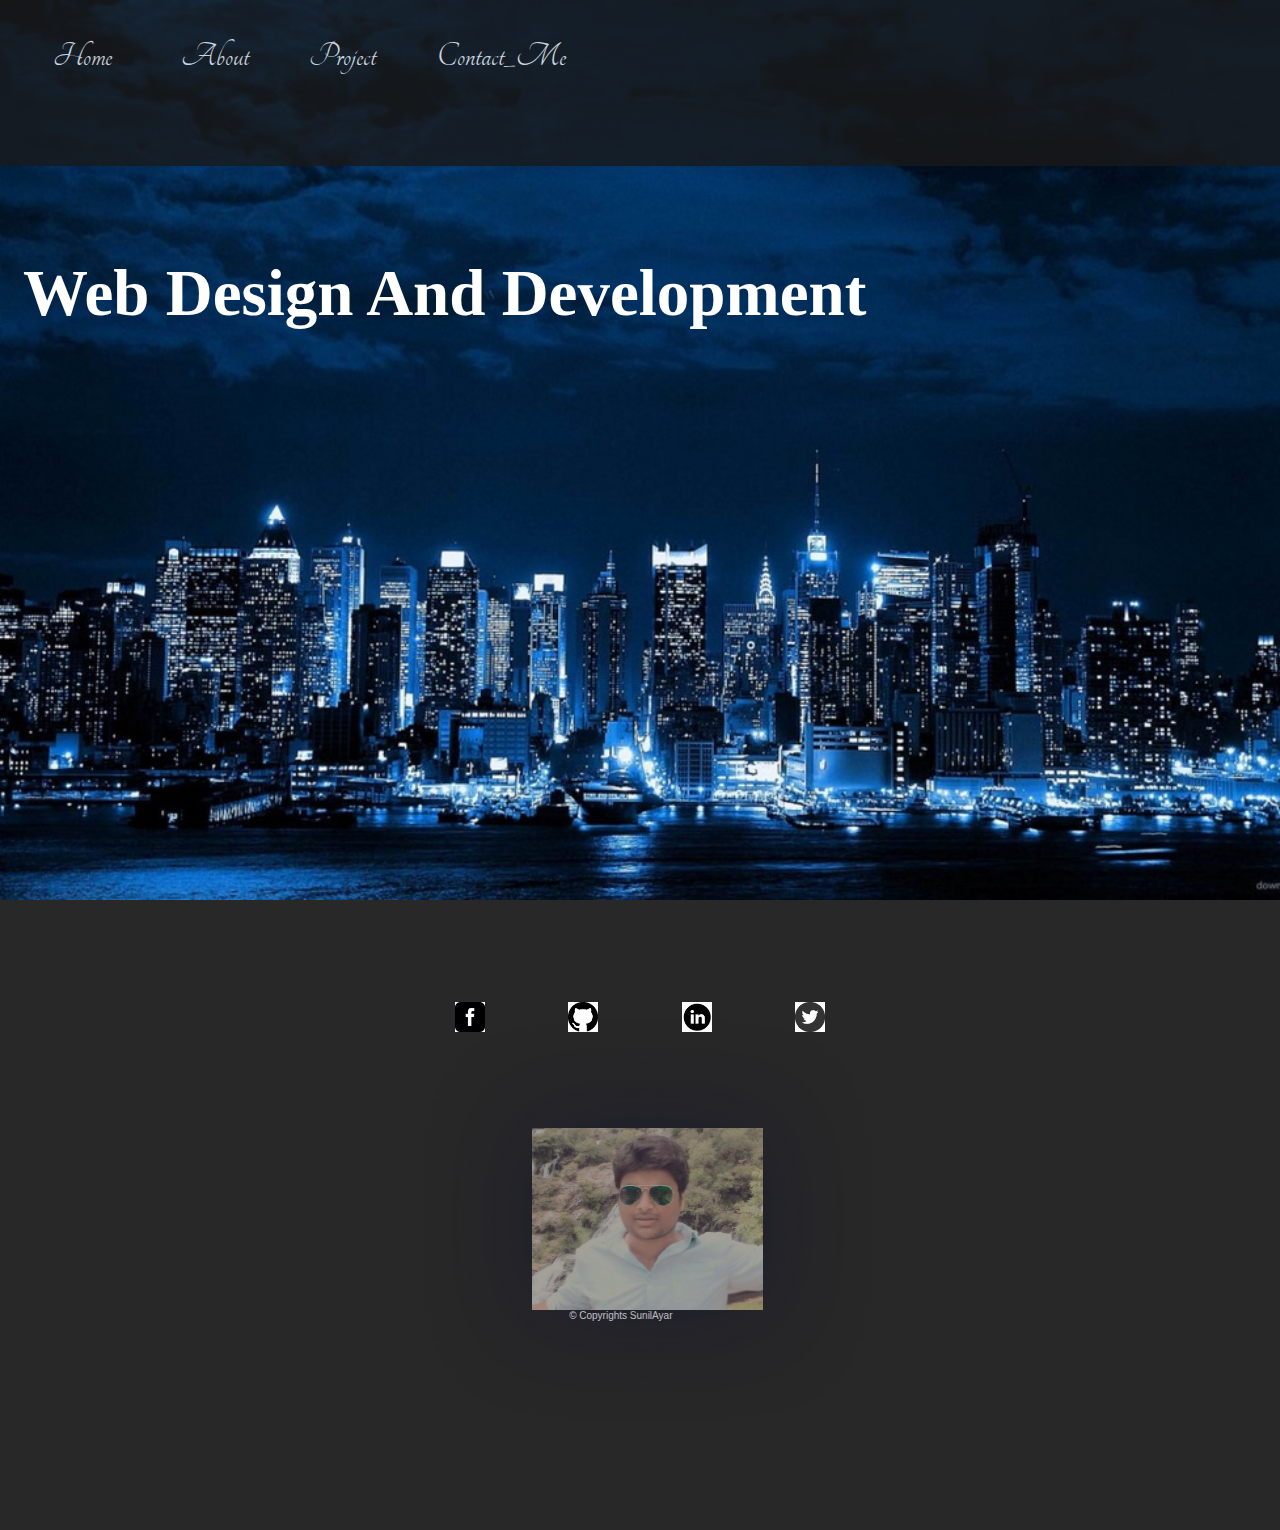
<file: Assignment3/index.html>
<!DOCTYPE html>
<html>
<head>
	<meta charset="utf-8">
	<meta name="viewport" content="width=device-width, initial-scale=1.0, user-scalable=no">
	<link rel="stylesheet"
          href="https://fonts.googleapis.com/css?family=Tangerine">

  <link rel="stylesheet" type="text/css" href="index.css">
<title>My Portfolio</title>
</head>
<body>
  <div class="header">
  	<ul>
   		<li><a href="index.html">Home</li>
   		<li><a href="about.html">About</li>
   		<li><a href="project.html">Project</li>
      <li><a href="contact.html">Contact_Me</li>
   		</ul>
    </div>
    <div class="container">
     <div class="info">
       <a>
        web design and development<br>
        </a>
        </div>
        </div>
  <div class="footer1">
    <div class="social-site">
      <a href="https://www.facebook.com/sunil.ayar.3"><img src="fb.png" 
         width="30vw" style="padding: 3vw"></a>
      <a href="https://github.com/sunilkrayar"><img src="git.png" width="30vw" style="padding: 3vw"></a>
      <a href="https://www.linkedin.com/company/login"><img src="in.png" width="30vw" style="padding: 3vw "></a>
      <a href="https://twitter.com/sunilayarhassan"><img src="twitter.png" width="30vw" style="padding: 3vw"></a>
     <div class="image">
      </div>
      <div class="copy">
        &copy; Copyrights SunilAyar
                </div>
    </div>
</div>
</body>
</html>
</file>
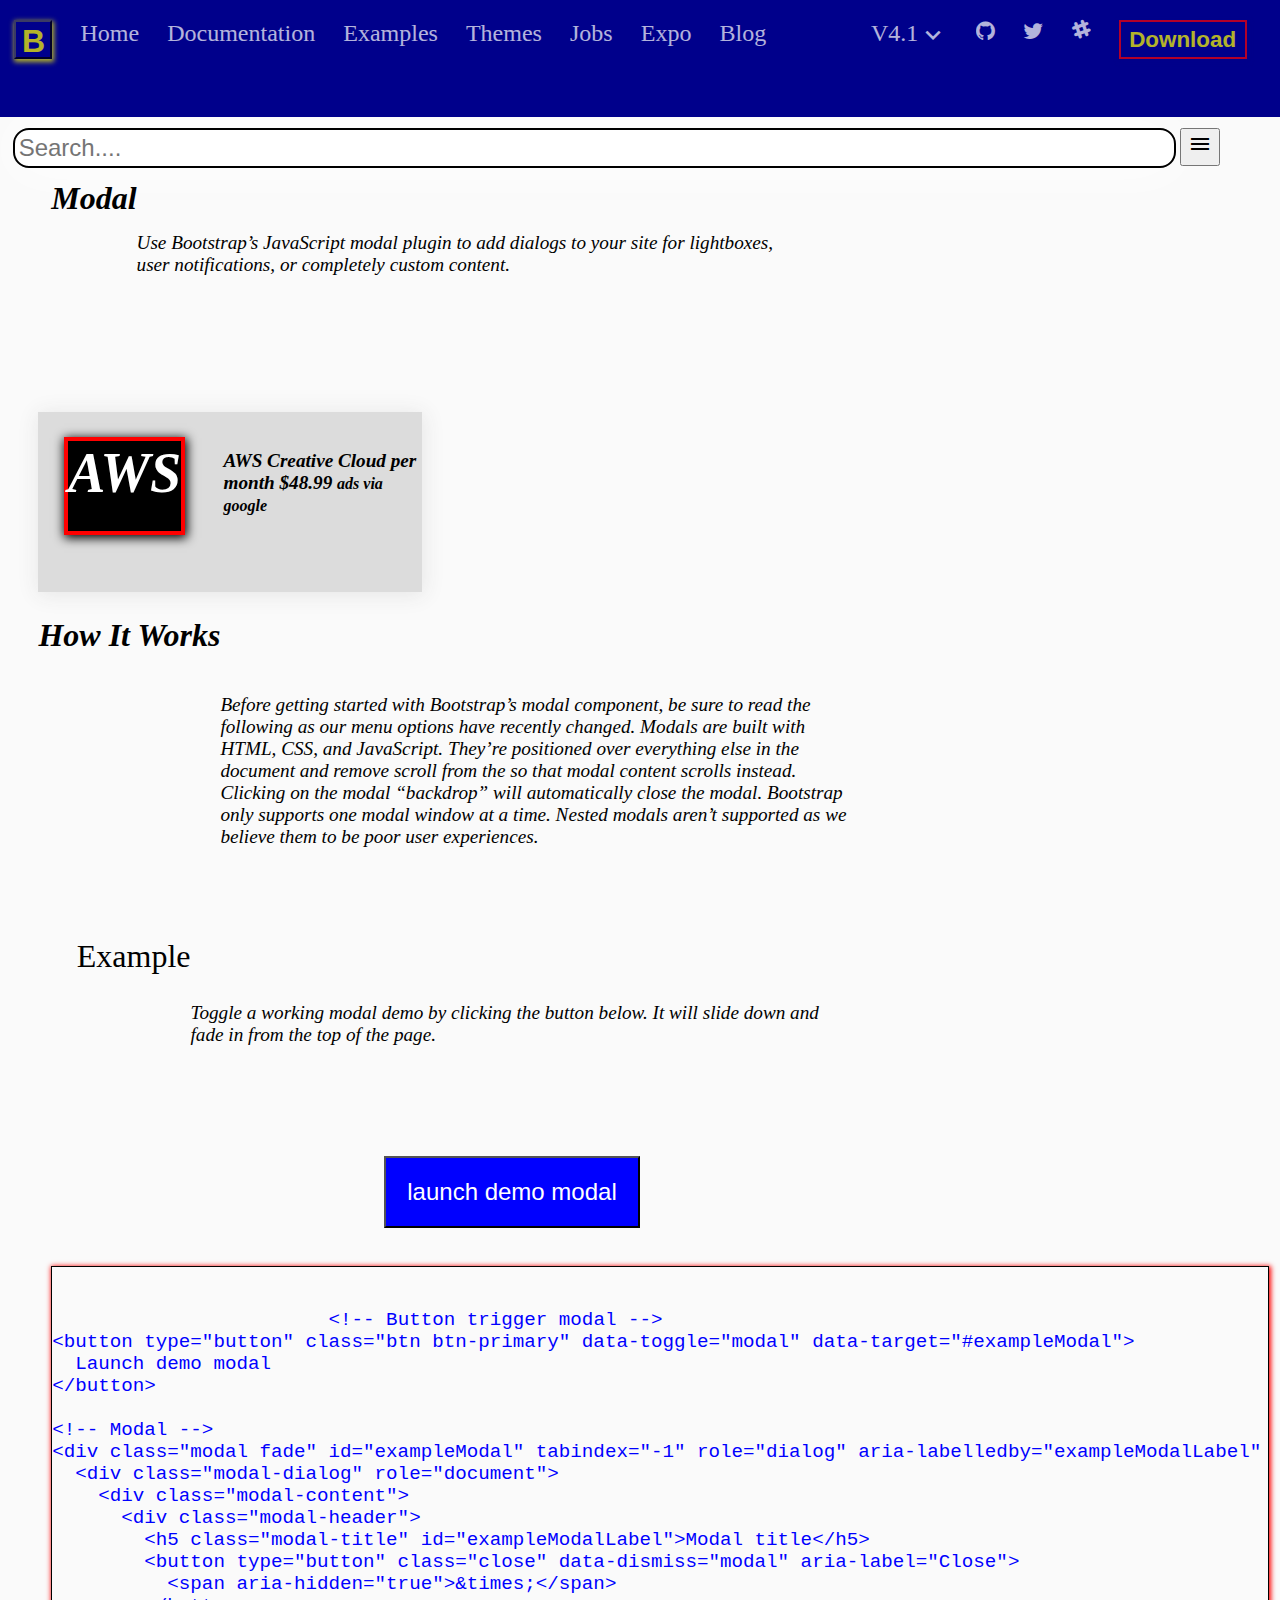
<file: Modal_jquery/index.html>
<!DOCTYPE html>
<html>
<head>
	<meta charset="utf-8">
	<meta name="viewport" content="width=device-width,initial-scale=1.0,user-scalable=no">
	<link rel="stylesheet" type="text/css" href="modal.css">
	<link href="https://fonts.googleapis.com/icon?family=Material+Icons" rel="stylesheet">
	<link rel="stylesheet" href="https://cdnjs.cloudflare.com/ajax/libs/font-awesome/4.7.0/css/font-awesome.min.css">
	<title>Modal</title>
</head>
<body style="background-color: rgb(250 250 250);">

			<div class="navbar">
				    
					<a href=""><button  title="Bootstrap" class="b">B</button></a>
					<a href="">Home</a>
					<a href="">Documentation</a>
					<a href="">Examples</a>
					<a href="">Themes</a>
                    <a href="">Jobs</a>
                    <a href=""><span class="espo">Expo</span></a>
                   <a href="">Blog</a>

                    
                <a href="#"><span class="v41">V4.1</span><span class="material-icons" style="font-size:30px;color:white">expand_more</i></span></a>
                  <a href="#"><i class="fa fa-github" title="github" style="font-size:22px"></i></a>
                  <a href="#"><i class="fa fa-twitter" title="twitter" style="font-size:22px"></i></a>
                  <a href="#"><i class="fa fa-slack"  title="slack" style="font-size:20px;color:white"></i></a>
                  <a href="#"><button class="download">Download</button></a>

</div>

</div>
<div class="second">
<input type="text"  class="test" placeholder="Search....">
<button id="menu"><i class="material-icons">menu</i></button>

</div>
<div class="side">
<pre>
GET STARTED

LAYOUT

CONTENT


COMPONENTS
Alerts
Badge
Breadcrumb
Buttons
Button group
Card
Carousel
<span id="collapse" >Modal</span>
Dropdowns
Forms
Input group
Jumbotron
List group
Modal
Navs
Navbar
Pagination
Popovers
Progress
Scrollspy
Tooltips


UTILITIES

EXTENTED

MIGRATION

ABOUT
</pre>
	        

</div>
	       

	<div class="tfirst">        
      <i class="col"> Modal</i> 

<i class="tt1">Use Bootstrap’s JavaScript modal plugin to add dialogs to your site for lightboxes, user notifications, or completely custom content.</i>



</div>

<div class="tsecond">
	

	<i class="st">AWS</i>
<i class="ads"> AWS Creative Cloud
       per month $48.99

        <small>ads via google</small></i>
</div>

<div class="tthree">
          

           <i class="howit">How it Works</i>

 <i class="tt2"> Before getting started with Bootstrap’s modal component, be sure to read the following as our menu options have recently changed.

Modals are built with HTML, CSS, and JavaScript. They’re positioned over everything else in the document and remove scroll from the  so that modal content scrolls instead.
Clicking on the modal “backdrop” will automatically close the modal.
Bootstrap only supports one modal window at a time. Nested modals aren’t supported as we believe them to be poor user experiences.</i>

</div>

  <div class="ex-modal">
<div class="example">Example</div>
   <i class="tt3">Toggle a working modal demo by clicking the button below. It will slide down and fade in from the top of the page.</i>
        </div>
        
        <div class="modal1">
                <div class="modal-content">
                	<div class="modal-header">
                		<span class="close">&times;</span>
                	<h3>modal header</h3>
                </div>
                <div class="modal-body">
                	<p>some text in body</p>

                 </div>
                 <div class="modal-footer">
                 	<h3>modal footer</h3>
                 </div>
             </div>
         </div>
<button class="btn1">launch demo modal</button>
         <div class="code">
         	<xmp>
         		<!-- Button trigger modal -->
<button type="button" class="btn btn-primary" data-toggle="modal" data-target="#exampleModal">
  Launch demo modal
</button>

<!-- Modal -->
<div class="modal fade" id="exampleModal" tabindex="-1" role="dialog" aria-labelledby="exampleModalLabel" aria-hidden="true">
  <div class="modal-dialog" role="document">
    <div class="modal-content">
      <div class="modal-header">
        <h5 class="modal-title" id="exampleModalLabel">Modal title</h5>
        <button type="button" class="close" data-dismiss="modal" aria-label="Close">
          <span aria-hidden="true">&times;</span>
        </button>
      </div>
      <div class="modal-body">
        ...
      </div>
      <div class="modal-footer">
        <button type="button" class="btn btn-secondary" data-dismiss="modal">Close</button>
        <button type="button" class="btn btn-primary">Save changes</button>
      </div>
    </div>
  </div>
</div>
         	</xmp>
<script src="https://ajax.googleapis.com/ajax/libs/jquery/3.3.1/jquery.min.js"></script>
<script type="text/javascript" src="modal.js"></script>
</body>
</html>
</file>
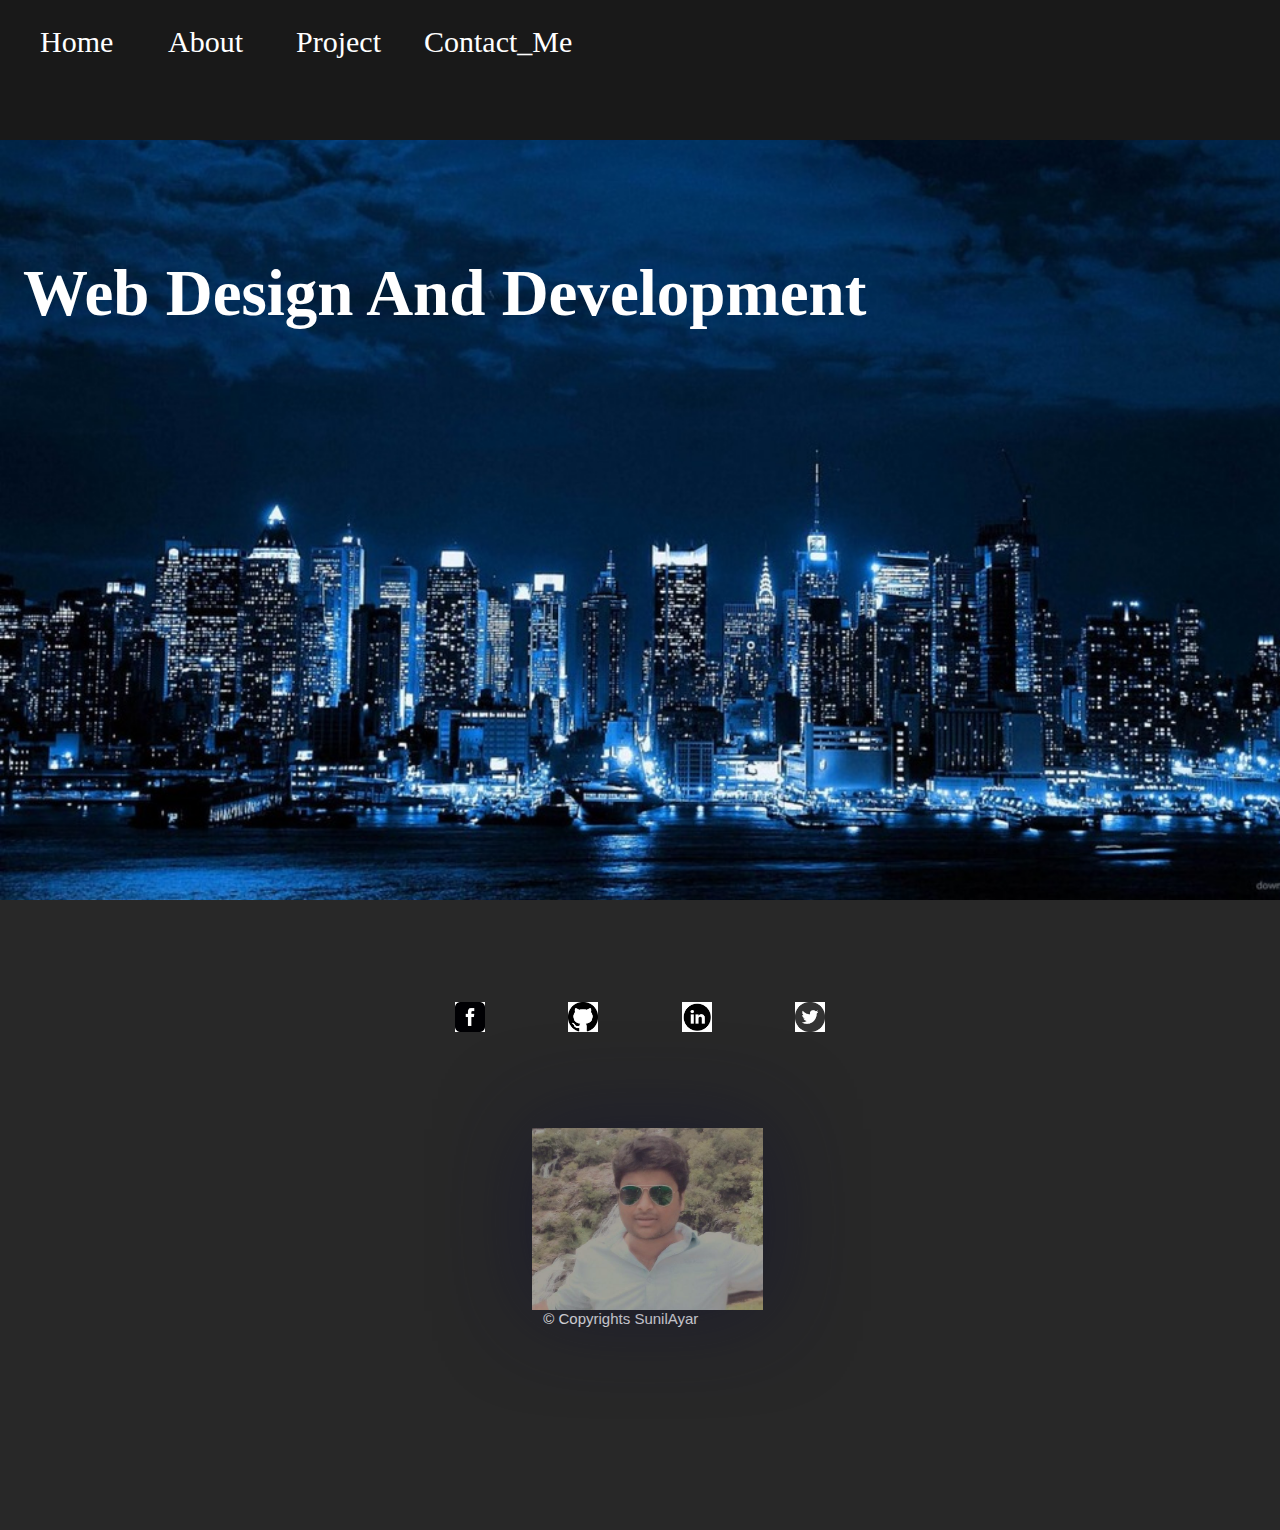
<file: portfolio/index.html>
<!DOCTYPE html>
<html>
<head>
	<meta charset="utf-8">
	<meta name="viewport" content="width=device-width, initial-scale=1.0, user-scalable=no">
	<link rel="stylesheet"
          href="https://fonts.googleapis.com/css?family=Tangerine">

  <link rel="stylesheet" type="text/css" href="index.css">
<title>My Portfolio</title>
</head>
<body>
  <div class="header">
  	<ul>
   		<li><a href="index.html">Home</li>
   		<li><a href="about.html">About</li>
   		<li><a href="project.html">Project</li>
      <li><a href="contact.html">Contact_Me</li>
   		</ul>
    </div>
    <div class="container">
     <div class="info">
       <a>
        web design and development<br>
        </a>
        </div>
        </div>
  <div class="footer1">
    <div class="social-site">
      <a href="https://www.facebook.com/sunil.ayar.3"><img src="fb.png" 
         width="30vw" style="padding: 3vw"></a>
      <a href="https://github.com/sunilkrayar"><img src="git.png" width="30vw" style="padding: 3vw"></a>
      <a href="https://www.linkedin.com/in/sunil-k-r-658333113/"><img src="in.png" width="30vw" style="padding: 3vw "></a>
      <a href="https://twitter.com/sunilayarhassan"><img src="twitter.png" width="30vw" style="padding: 3vw"></a>
     <div class="image">
      </div>
      <div class="copy">
        &copy; Copyrights SunilAyar
                </div>
    </div>
</div>
</body>
</html>
</file>
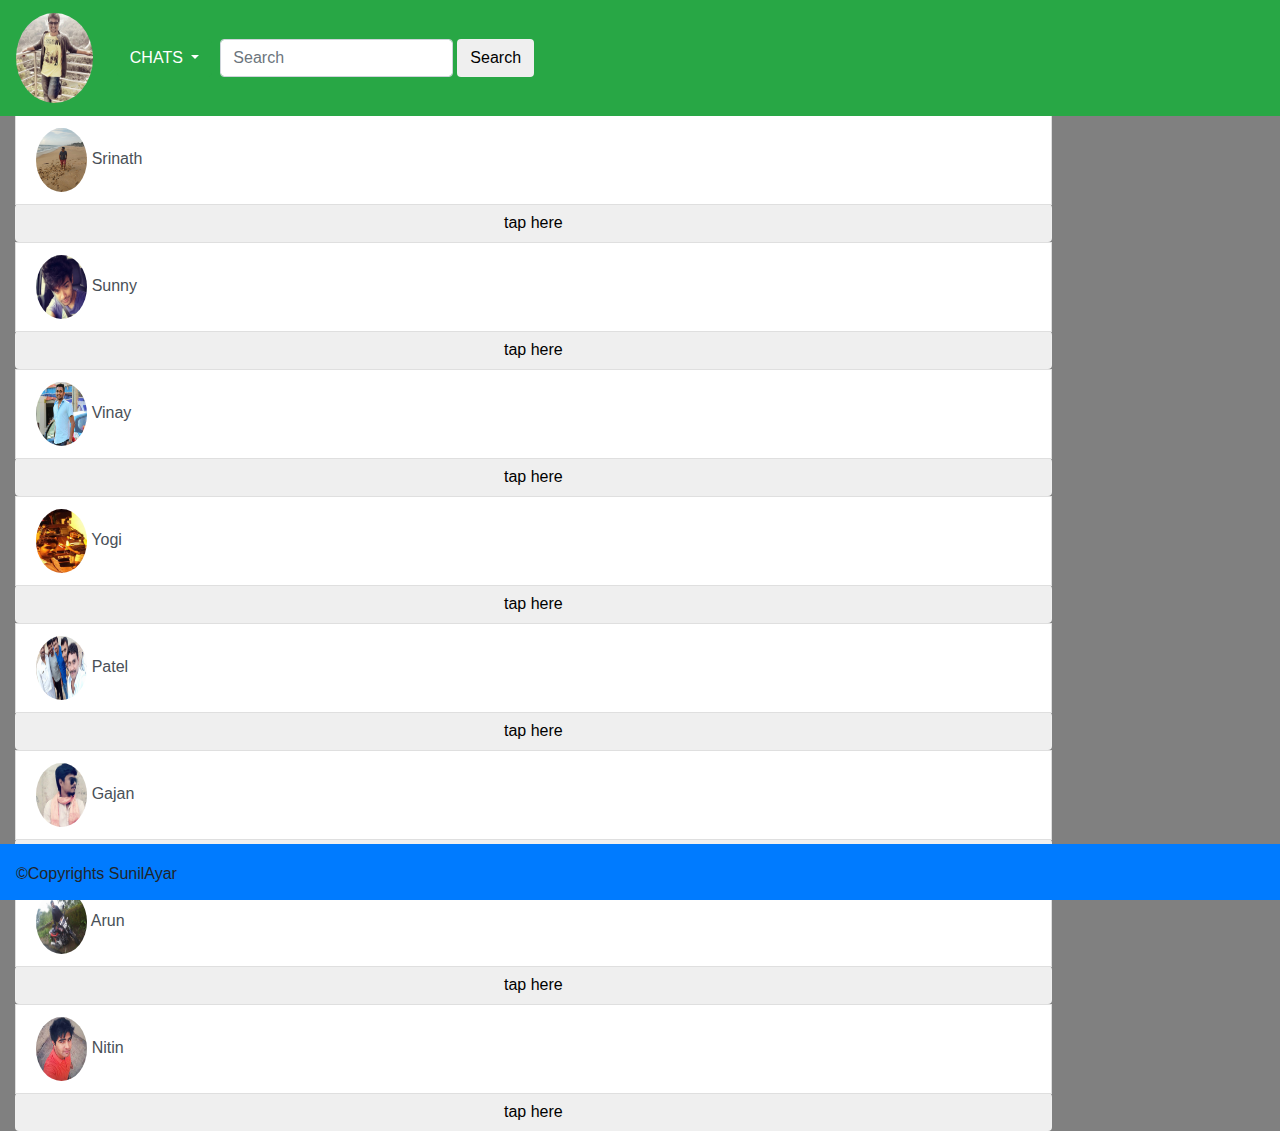
<file: Whatsapp/index.html>
<!DOCTYPE html>
<html>
<head>
	<meta name="viewport" content="width=device-width,
	initial-scale=1.0,user-scalable=no">
	<link rel="stylesheet" href="https://maxcdn.bootstrapcdn.com/bootstrap/4.0.0/css/bootstrap.min.css" integrity="sha384-Gn5384xqQ1aoWXA+058RXPxPg6fy4IWvTNh0E263XmFcJlSAwiGgFAW/dAiS6JXm" crossorigin="anonymous">

	<link rel="stylesheet" type="text/css" href="index.css">

	<title>Whatsapp</title>
</head>
<body style="background-color:gray;">
<div class="container-full">
  <div class="row">
    <div class="col">
  
  <nav class="navbar fixed-top navbar-expand-lg navbar-light bg-success">
  <a class="navbar-brand" href="profile.html"><img src="sunilkr.jpg" alt="..." class="rounded-circle" style="width:6vmax;height:7vmax"></a>
  <button class="navbar-toggler" type="button" data-toggle="collapse" data-target="#navbarNav" aria-controls="navbarNav" aria-expanded="false" aria-label="Toggle navigation">
    <span class="navbar-toggler-icon"></span>
  </button>
  <div class="collapse navbar-collapse" id="navbarNav">
    <ul class="navbar-nav">
      <li class="nav-item">
        <a class="nav-link" href="#"><div class="dropdown">
  <button class="btn btn-success dropdown-toggle" type="button" id="dropdownMenu2" data-toggle="dropdown" aria-haspopup="true" aria-expanded="false">
    CHATS
  </button>
  <div class="dropdown-menu" aria-labelledby="dropdownMenu2">
    <button class="dropdown-item" type="button">Notifications 2</button>
    <button class="dropdown-item" type="button">Unread messages 4</button>

  </div>

</div></a>
      </li>
       </ul>
       <form class="form-inline">
    <input class="form-control mr-sm-1" type="search" placeholder="Search" aria-label="Search">
    <button class="btn  my-2 my-sm-0" type="submit">Search</button>
  </form>

  </div>
  
</nav>
<div class="col-10">
<ul class="list-group">
  <li class="list-group-item list-group-item-action active"><img src="yogi.jpg" alt="yogi" class="rounded-circle" style="width:4vmax;height:7vmax "> Yogi</li>

   <li class="list-group-item list-group-item-action"><img src="tt.jpg" alt="tt" class="rounded-circle" style="width:4vmax;height:5vmax "> Srinath</li>
   <button type="text" class="btn" data-toggle="modal" data-target="#exampleModalCenter">
    tap here
</button>

<!-- Modal -->
<div class="modal fade" id="exampleModalCenter" tabindex="-1" role="dialog" aria-labelledby="exampleModalCenterTitle" aria-hidden="true">
  <div class="modal-dialog modal-dialog-centered" role="document">
    <div class="modal-content">
      <div class="modal-header">
        <h5 class="modal-title" id="exampleModalLongTitle"><img src="tt.jpg" alt="sunil" class="rounded-circle" style="width:4vmax;height:5vmax  ">  Srinath<br><small>last seen 4h ago</small></h5>
        <button type="button" class="close" data-dismiss="modal" aria-label="Close">
          <span aria-hidden="true">&times;</span>
        </button>
      </div>
      <div class="modal-body">
        Hey how are you man!!!!!!
      </div>
      <div class="modal-footer">
        <input class="form-control" type="text" placeholder="type here">
        <button type="button" class="btn btn-secondary" data-dismiss="modal">Send</button>
      
      </div>
    </div>
  </div>
</div>
<li class="list-group-item list-group-item-action"><img src="bhanu.jpg" alt="sunil" class="rounded-circle" style="width:4vmax;height:5vmax "> Sunny </li><!-- Button trigger modal -->
<button type="button" class="btn " data-toggle="modal" data-target="#exampleModalLong">
  tap here
</button>

<!-- Modal -->
<div class="modal fade" id="exampleModalLong" tabindex="-1" role="dialog" aria-labelledby="exampleModalLongTitle" aria-hidden="true">
  <div class="modal-dialog" role="document">
    <div class="modal-content">
      <div class="modal-header">
        <h5 class="modal-title" id="exampleModalLongTitle"><img src="bhanu.jpg" alt="sunil" class="rounded-circle" style="width:4vmax;height:5vmax  "> Sunny <br><small>last seen 2m ago</small></h5>
        <button type="button" class="close" data-dismiss="modal" aria-label="Close">
          <span aria-hidden="true">&times;</span>
        </button>
      </div>
      <div class="modal-body">
        where are you know,and at what time you wil be coming here
      </div>
      <div class="modal-footer">
        <input class="form-control" type="text" placeholder="type here">
        <button type="button" class="btn btn-secondary" data-dismiss="modal">send</button>
        
      </div>
    </div>
  </div>
</div>

<li class="list-group-item list-group-item-action"><img src="vinay.jpg" alt="vinay" class="rounded-circle" style="width:4vmax;height:5vmax "> vinay </li>
<button type="text" class="btn" data-toggle="modal" data-target="#exampleModalCenter3">
    tap here
</button>

<!-- Modal -->
<div class="modal fade" id="exampleModalCenter3" tabindex="-1" role="dialog" aria-labelledby="exampleModalCenterTitle" aria-hidden="true">
  <div class="modal-dialog modal-dialog-centered" role="document">
    <div class="modal-content">
      <div class="modal-header">
        <h5 class="modal-title" id="exampleModalLongTitle"><img src="vinay.jpg" alt="sunil" class="rounded-circle" style="width:4vmax;height:5vmax  ">  Vinay<br> <small>last seen 2h ago</small></h5>
        <button type="button" class="close" data-dismiss="modal" aria-label="Close">
          <span aria-hidden="true">&times;</span>
        </button>
      </div>
      <div class="modal-body">
        Build responsive, mobile-first projects on the web with the world's most popular front-end component library.

Bootstrap is an open source toolkit for developing with HTML, CSS, and JS. Quickly prototype your ideas or build your entire app with our Sass variables and mixins, responsive grid system, extensive prebuilt components, and powerful plugins built on jQuery.
      </div>
      <div class="modal-footer">
        <input class="form-control" type="text" placeholder="type here">
        <button type="button" class="btn btn-secondary" data-dismiss="modal">Send</button>
      
      </div>
    </div>
  </div>
</div>



<li class="list-group-item list-group-item-action"><img src="yogi.jpg" alt="vinay" class="rounded-circle" style="width:4vmax;height:5vmax "> Yogi</li>
<button type="text" class="btn" data-toggle="modal" data-target="#exampleModalCenter4">
    tap here
</button>

<!-- Modal -->
<div class="modal fade" id="exampleModalCenter4" tabindex="-1" role="dialog" aria-labelledby="exampleModalCenterTitle" aria-hidden="true">
  <div class="modal-dialog modal-dialog-centered" role="document">
    <div class="modal-content">
      <div class="modal-header">
        <h5 class="modal-title" id="exampleModalLongTitle"><img src="yogi.jpg" alt="sunil" class="rounded-circle" style="width:4vmax;height:5vmax  ">  Yogi<br> <small>last seen 1h ago</small></h5>
        <button type="button" class="close" data-dismiss="modal" aria-label="Close">
          <span aria-hidden="true">&times;</span>
        </button>
      </div>
      <div class="modal-body">
       Box-sizing
For more straightforward sizing in CSS, we switch the global box-sizing value from content-box to border-box. This ensures padding does not affect the final computed width of an element, but it can cause problems with some third party software like Google Maps and Google Custom Search Engine.

On the rare occasion you need to override it, use something like the following: 
      </div>
      <div class="modal-footer">
        <input class="form-control" type="text" placeholder="type here">
        <button type="button" class="btn btn-secondary" data-dismiss="modal">Send</button>
      
      </div>
    </div>
  </div>
</div>





<li class="list-group-item list-group-item-action"><img src="patel.jpg" alt="vinay" class="rounded-circle" style="width:4vmax;height:5vmax "> Patel</li>
<button type="text" class="btn" data-toggle="modal" data-target="#exampleModalCenter5">
    tap here
</button>

<!-- Modal -->
<div class="modal fade" id="exampleModalCenter5" tabindex="-1" role="dialog" aria-labelledby="exampleModalCenterTitle" aria-hidden="true">
  <div class="modal-dialog modal-dialog-centered" role="document">
    <div class="modal-content">
      <div class="modal-header">
        <h5 class="modal-title" id="exampleModalLongTitle"><img src="patel.jpg" alt="sunil" class="rounded-circle" style="width:4vmax;height:5vmax  ">  Patel<br> <small>last seen 2d ago</small></h5>
        <button type="button" class="close" data-dismiss="modal" aria-label="Close">
          <span aria-hidden="true">&times;</span>
        </button>
      </div>
      <div class="modal-body">
        please call me back bro...
        
      </div>
      <div class="modal-footer">
        <input class="form-control" type="text" placeholder="type here">
        <button type="button" class="btn btn-secondary" data-dismiss="modal">Send</button>
      
      </div>
    </div>
  </div>
</div>



<li class="list-group-item list-group-item-action"><img src="gajan.jpg" alt="vinay" class="rounded-circle" style="width:4vmax;height:5vmax "> Gajan </li>
<button type="text" class="btn" data-toggle="modal" data-target="#exampleModalCenter6">
    tap here
</button>

<!-- Modal -->
<div class="modal fade" id="exampleModalCenter6" tabindex="-1" role="dialog" aria-labelledby="exampleModalCenterTitle" aria-hidden="true">
  <div class="modal-dialog modal-dialog-centered" role="document">
    <div class="modal-content">
      <div class="modal-header">
        <h5 class="modal-title" id="exampleModalLongTitle"><img src="gajan.jpg" alt="sunil" class="rounded-circle" style="width:4vmax;height:5vmax  ">  Gajan<br> <small>last seen 10h ago</small></h5>
        <button type="button" class="close" data-dismiss="modal" aria-label="Close">
          <span aria-hidden="true">&times;</span>
        </button>
      </div>
      <div class="modal-body">
        Lorem ipsum dolor sit amet
Consectetur adipiscing elit
Integer molestie lorem at massa
Facilisis in pretium nisl aliquet
Nulla volutpat aliquam velit
Phasellus iaculis neque
Purus sodales ultricies
Vestibulum laoreet porttitor sem
Ac tristique libero volutpat at
Faucibus porta lacus fringilla vel
Aenean sit amet erat nunc
Eget porttitor lorem
Lorem ipsum dolor sit amet
Consectetur adipiscing elit
Integer molestie lorem at massa
Facilisis in pretium nisl aliquet
Nulla volutpat aliquam velit
Faucibus porta lacus fringilla vel
Aenean sit amet erat nunc
Eget porttitor lorem
        
      </div>
      <div class="modal-footer">
        <input class="form-control" type="text" placeholder="type here">
        <button type="button" class="btn btn-secondary" data-dismiss="modal">Send</button>
      
      </div>
    </div>
  </div>
</div>









<li class="list-group-item list-group-item-action"><img src="carun.jpg" alt="vinay" class="rounded-circle" style="width:4vmax;height:5vmax "> Arun </li>
<button type="text" class="btn" data-toggle="modal" data-target="#exampleModalCenter7">
    tap here
</button>

<!-- Modal -->
<div class="modal fade" id="exampleModalCenter7" tabindex="-1" role="dialog" aria-labelledby="exampleModalCenterTitle" aria-hidden="true">
  <div class="modal-dialog modal-dialog-centered" role="document">
    <div class="modal-content">
      <div class="modal-header">
        <h5 class="modal-title" id="exampleModalLongTitle"><img src="carun.jpg" alt="sunil" class="rounded-circle" style="width:4vmax;height:5vmax  ">  Arun<br> <small>last seen 12h ago</small></h5>
        <button type="button" class="close" data-dismiss="modal" aria-label="Close">
          <span aria-hidden="true">&times;</span>
        </button>
      </div>
      <div class="modal-body">
        Lorem ipsum dolor sit amet
Consectetur adipiscing elit
Integer molestie lorem at massa
Facilisis in pretium nisl aliquet
Nulla volutpat aliquam velit
Phasellus iaculis.
      </div>
      <div class="modal-footer">
        <input class="form-control" type="text" placeholder="type here">
        <button type="button" class="btn btn-secondary" data-dismiss="modal">Send</button>
      
      </div>
    </div>
  </div>
</div>







<li class="list-group-item list-group-item-action"><img src="arun.jpg" alt="vinay" class="rounded-circle" style="width:4vmax;height:5vmax "> Nitin </li>
<button type="text" class="btn" data-toggle="modal" data-target="#exampleModalCenter8">
    tap here
</button>

<!-- Modal -->
<div class="modal fade" id="exampleModalCenter8" tabindex="-1" role="dialog" aria-labelledby="exampleModalCenterTitle" aria-hidden="true">
  <div class="modal-dialog modal-dialog-centered" role="document">
    <div class="modal-content">
      <div class="modal-header">
        <h5 class="modal-title" id="exampleModalLongTitle"><img src="arun.jpg" alt="sunil" class="rounded-circle" style="width:4vmax;height:5vmax  ">  Nithin<br> <small>last seen 10min ago</small></h5>
        <button type="button" class="close" data-dismiss="modal" aria-label="Close">
          <span aria-hidden="true">&times;</span>
        </button>
      </div>
      <div class="modal-body">
        Please meet me tommoro..!!!!!!!!
      </div>
      <div class="modal-footer">
        <input class="form-control" type="text" placeholder="type here">
        <button type="button" class="btn btn-secondary" data-dismiss="modal">Send</button>
      
      </div>
    </div>
  </div>
</div>








</ul>

<nav class="navbar fixed-bottom navbar-light bg-primary">
  <a class="navbar-brand href="#"><small>&copy;Copyrights SunilAyar</small></a>
</nav>


 </div> 
</div>




	<script src="https://code.jquery.com/jquery-3.2.1.slim.min.js" integrity="sha384-KJ3o2DKtIkvYIK3UENzmM7KCkRr/rE9/Qpg6aAZGJwFDMVNA/GpGFF93hXpG5KkN" crossorigin="anonymous"></script>
<script src="https://cdnjs.cloudflare.com/ajax/libs/popper.js/1.12.9/umd/popper.min.js" integrity="sha384-ApNbgh9B+Y1QKtv3Rn7W3mgPxhU9K/ScQsAP7hUibX39j7fakFPskvXusvfa0b4Q" crossorigin="anonymous"></script>
<script src="https://maxcdn.bootstrapcdn.com/bootstrap/4.0.0/js/bootstrap.min.js" integrity="sha384-JZR6Spejh4U02d8jOt6vLEHfe/JQGiRRSQQxSfFWpi1MquVdAyjUar5+76PVCmYl" crossorigin="anonymous"></script>

</body>
</html>
</file>
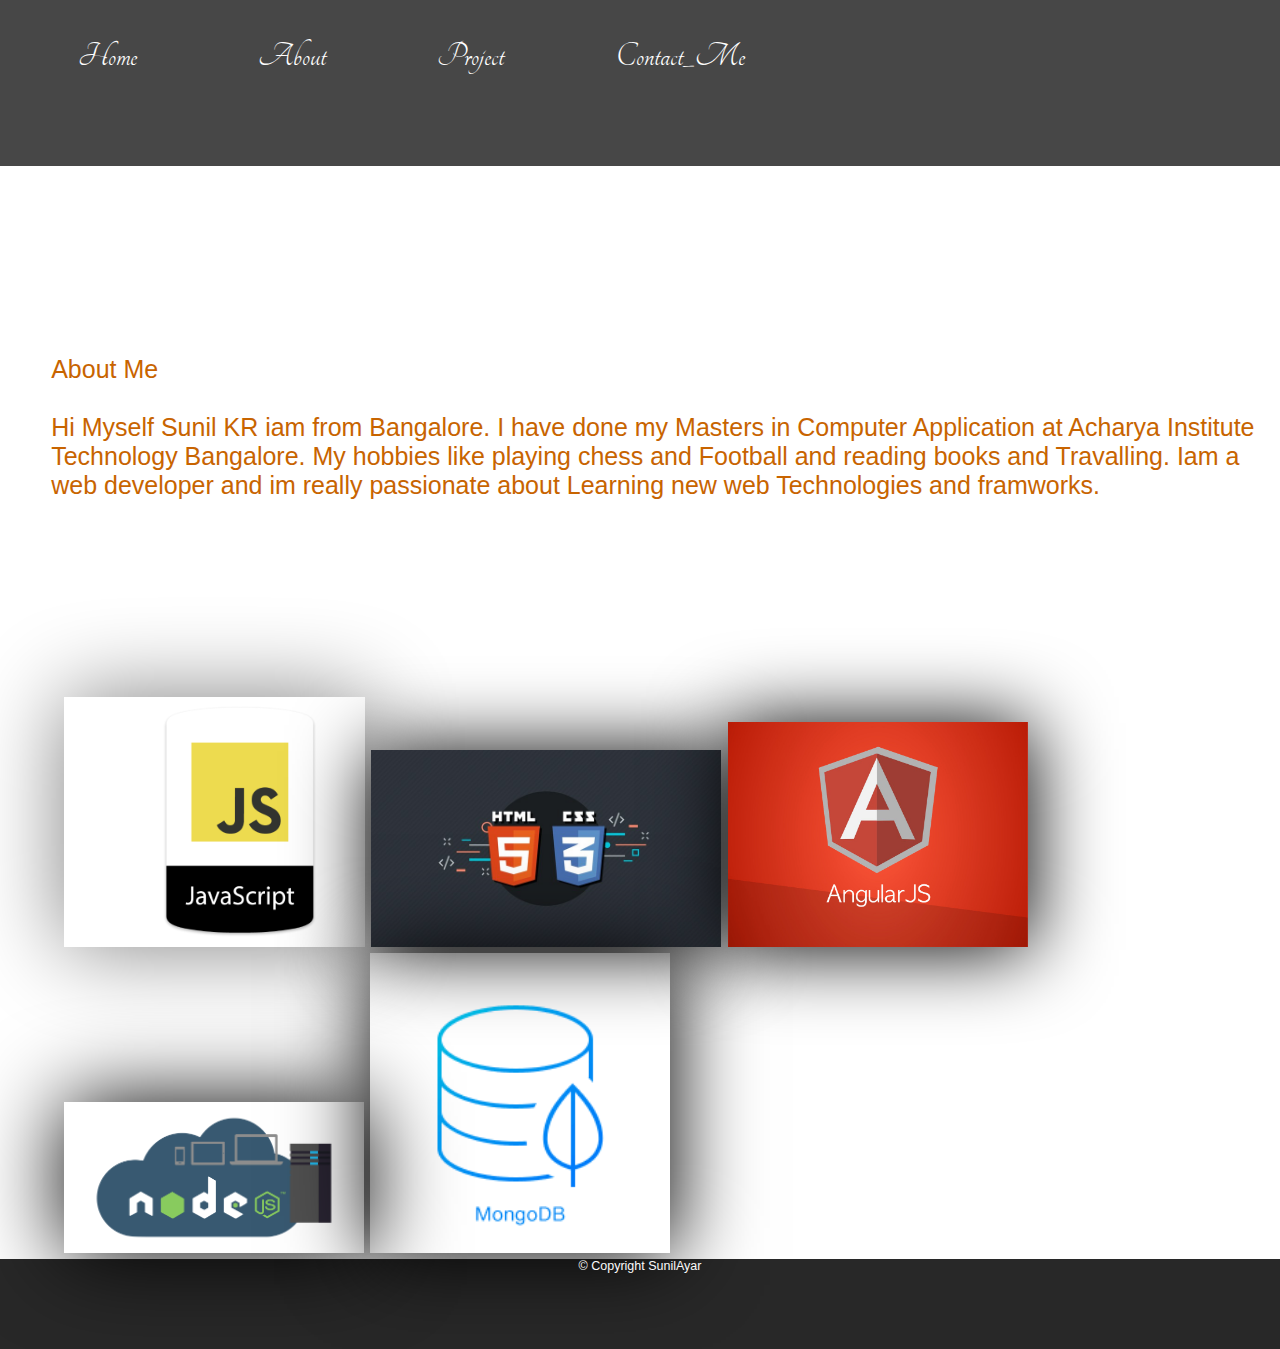
<file: Assignment3/about.html>
<!DOCTYPE html>
<html>
<head>
  <meta charset="utf-8">
  <meta name="viewport" content="width=device-width, initial-scale=1.0, user-scalable=no">
  <link rel="stylesheet"
          href="https://fonts.googleapis.com/css?family=Tangerine">

  <link rel="stylesheet" type="text/css" href="about.css">
<title>My Portfolio</title>
</head>
<body>
  <div class="header">
    <ul>
      <li><a href="index.html">Home</li>
      <li><a href="about.html">About</li>
      <li><a href="project.html">Project</li>
      <li><a href="contact.html">Contact_Me</li>
      </ul>
    </div>

    <div class="about">
      <a>About Me<br><br>Hi Myself Sunil KR  iam from Bangalore.
          I have done my Masters in Computer Application at
          Acharya Institute Technology Bangalore.

          My hobbies like playing chess and Football
          and reading books and Travalling. 

          Iam a web developer and im really passionate
          about Learning new web Technologies and framworks.
        </a>
      </div>
      <div class="images">
        <div class="tech">
        <img src="js1.png" alt="js" width="250vw" style="box-shadow:0px 0px 90px 0px gray;padding-left:4vw">
       
        <img src="htmlcss.jpg" alt="js" width="350vw" style="box-shadow:2px 2px 80px 1px black;padding-left:0vw">
        <img src="angular.jpg" alt="js" width="300vw" style="box-shadow:2px 2px 80px 1px black">
         
        <img src="nodejs.png" alt="js" width="300vw" style="box-shadow:2px 1px 90px 1px black">
        <img src="MongoDB.png" alt="js" width="300vw" style="box-shadow:2px 2px 80px 1px black">
        </div>
      </div>
    
    <div class="footer1">
      <div class="copy">
        &copy; Copyright SunilAyar
                </div>
                </div>
</body>
</html>
</file>
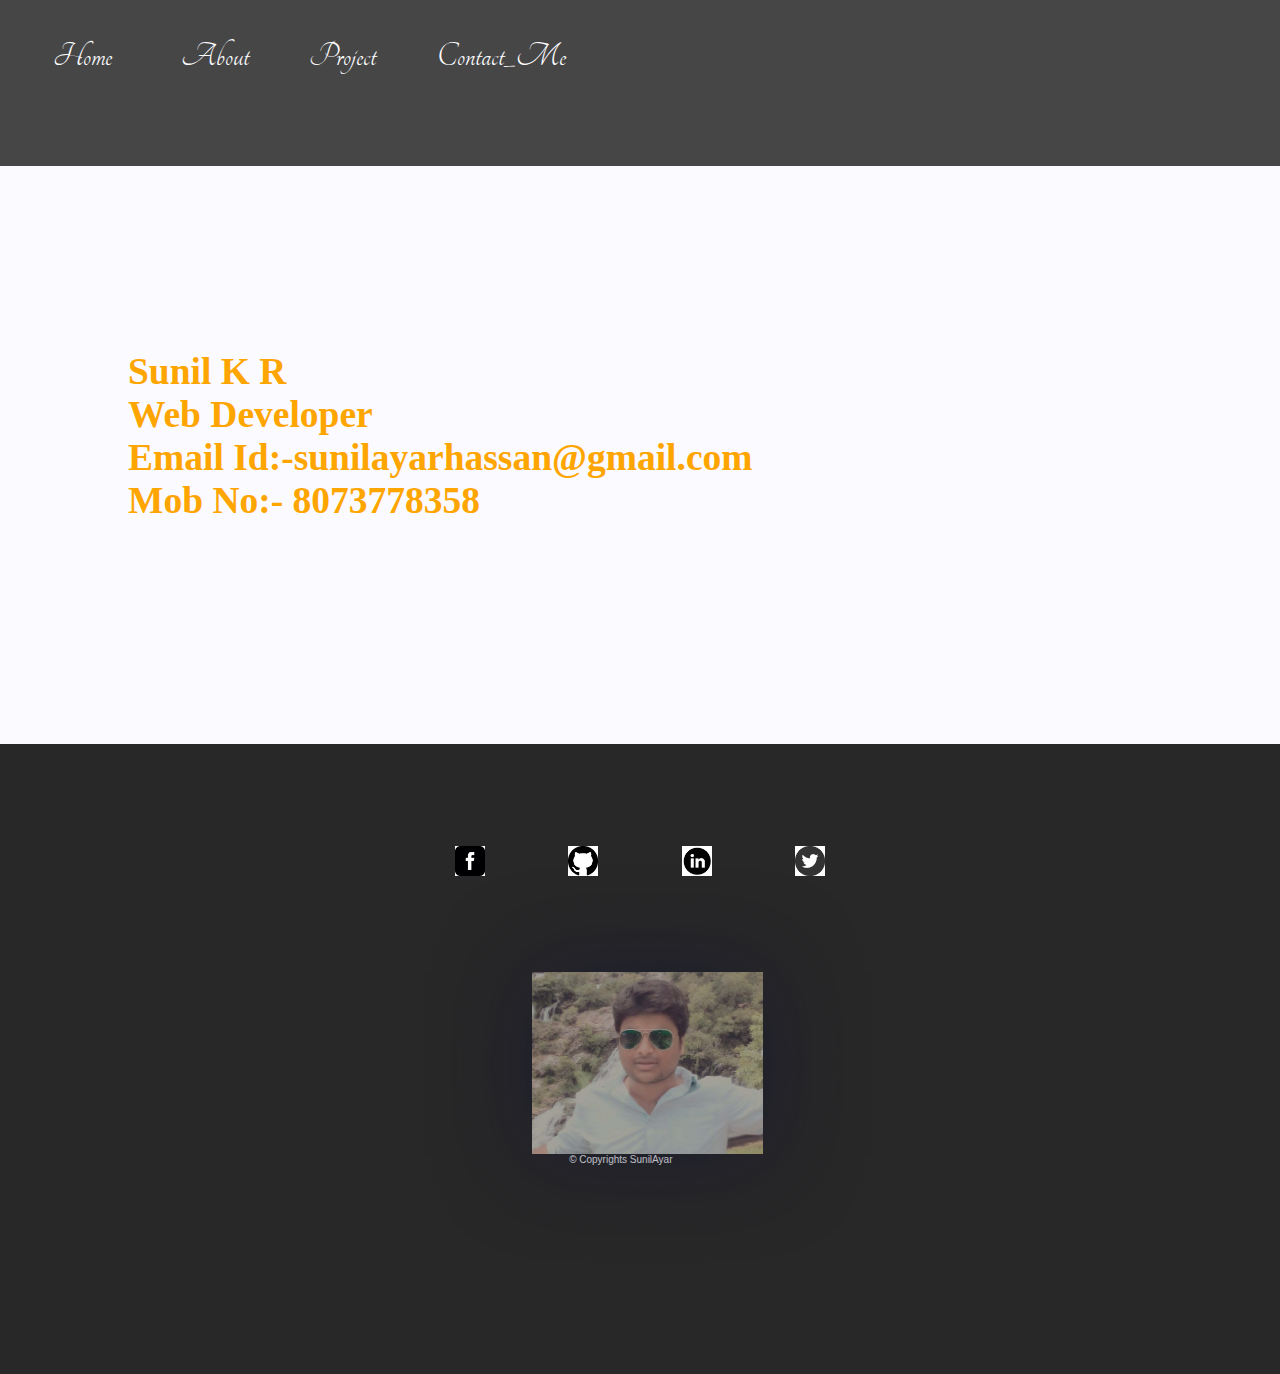
<file: Assignment3/contact.html>
<!DOCTYPE html>
<html>
<head>
	<meta charset="utf-8">
	<meta name="viewport" content="width=device-width, initial-scale=1.0, user-scalable=no">
	<link rel="stylesheet"
          href="https://fonts.googleapis.com/css?family=Tangerine">

  <link rel="stylesheet" type="text/css" href="index.css">
<title>My Portfolio</title>
</head>
<body>
  <div class="header">
  	<ul>
   		<li><a href="index.html">Home</li>
   		<li><a href="about.html">About</li>
   		<li><a href="project.html">Project</li>
       <li><a href="contact.html">Contact_Me</a> 
   		</ul>
    </div>
   <div class="contact-me">
       <h2>Sunil K R<br>
        Web Developer<br>
        Email Id:-sunilayarhassan@gmail.com<br>
        Mob No:- 8073778358</h2>
      </div>
  
  <div class="footer1">
    <div class="social-site">
      <a href="https://www.facebook.com/sunil.ayar.3"><img src="fb.png" 
         width="30vw" style="padding: 3vw"></a>
      <a href="https://github.com/sunilkrayar"><img src="git.png" width="30vw" style="padding: 3vw"></a>
      <a href="https://www.linkedin.com/company/login"><img src="in.png" width="30vw" style="padding: 3vw"></a>
      <a href="https://twitter.com/sunilayarhassan"><img src="twitter.png" width="30vw" style="padding: 3vw"></a>
     <div class="image">
      </div>
      <div class="copy">
        &copy; Copyrights SunilAyar
                </div>
    </div>
</div>
</body>
</html>
</file>
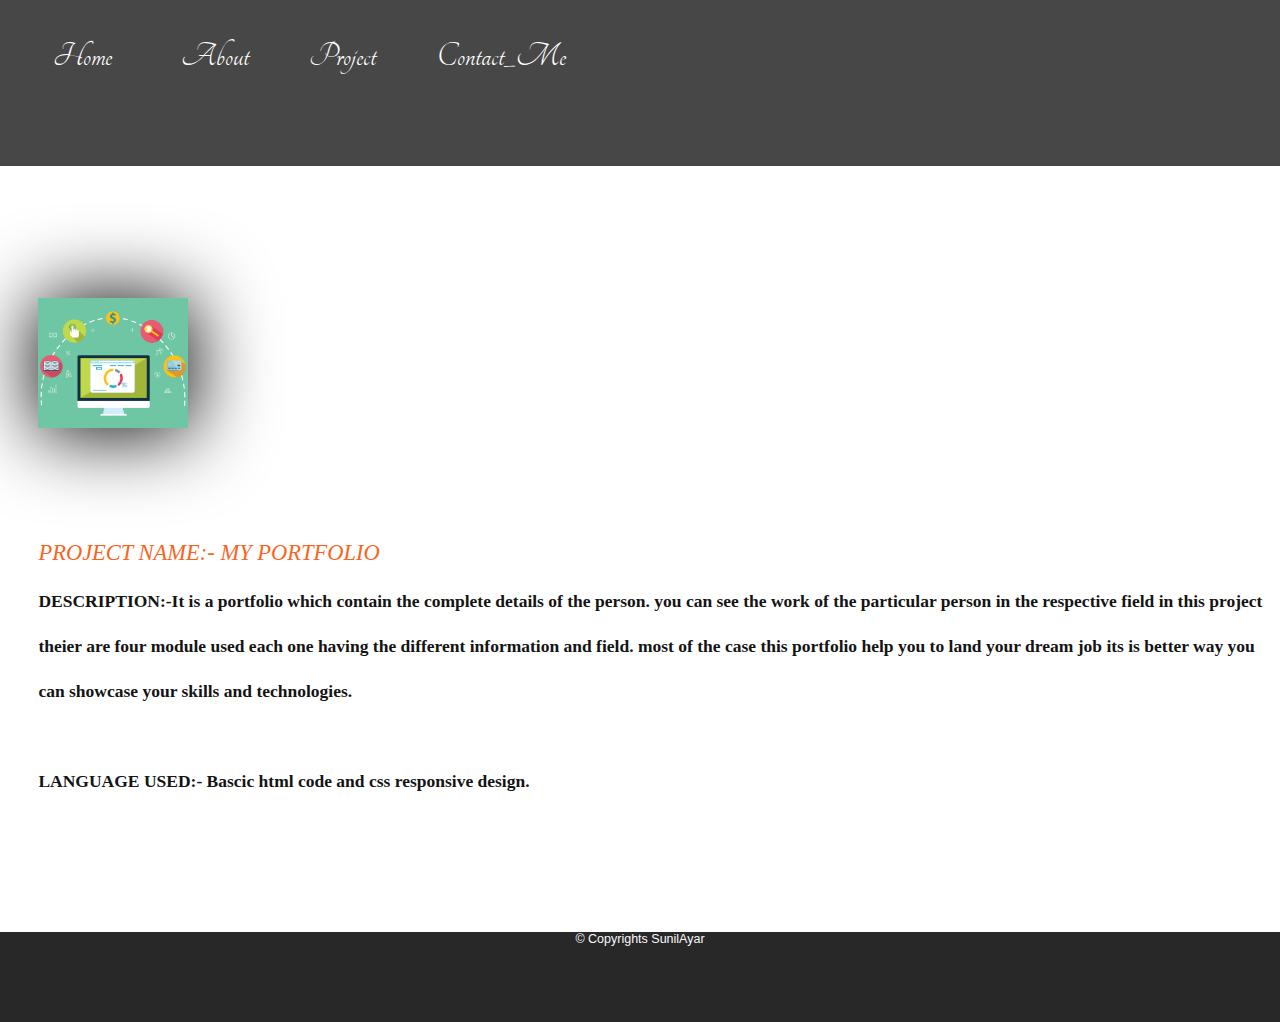
<file: Assignment3/project.html>
<!DOCTYPE html>
<html>
<head>
	<meta charset="utf-8">
	<meta name="viewport" content="width=device-width, initial-scale=1.0, user-scalable=no">
	<link rel="stylesheet"
          href="https://fonts.googleapis.com/css?family=Tangerine">

  <link rel="stylesheet" type="text/css" href="project.css">
<title>My Portfolio</title>
</head>
<body>
  <div class="header">
  	<ul>
   		<li><a href="index.html">Home</li>
   		<li><a href="about.html">About</li>
   		<li><a href="project.html">Project</li>
      <li><a href="contact.html">Contact_Me</li>
   		</ul>
    </div>
    
    <div class="project">
      <div class="images">
    <img src="portfolio.png" alt="pf" width="150vw" style="box-shadow: 1px 2px 80px 2px black">
  </div>
</div>
     <div class="nam">
          <a>PROJECT NAME:- MY PORTFOLIO</a>
        </div>
    
        <div class="decs">
          <a>DESCRIPTION:-It is a portfolio which contain the complete details of the person.
              you can see the work of the particular person in the respective field
              in this project theier are four module used each one having the different
              information and field.
              most of the case this portfolio help you to land your dream job
              its is better way you can showcase your skills and technologies. <br><br>


              LANGUAGE USED:- Bascic html code and css responsive design.
        </div>
       

<div class="footer1">
  
      <div class="copy">
        &copy; Copyrights SunilAyar
                </div>
    </div>
</div>
</body>
</html>
</file>
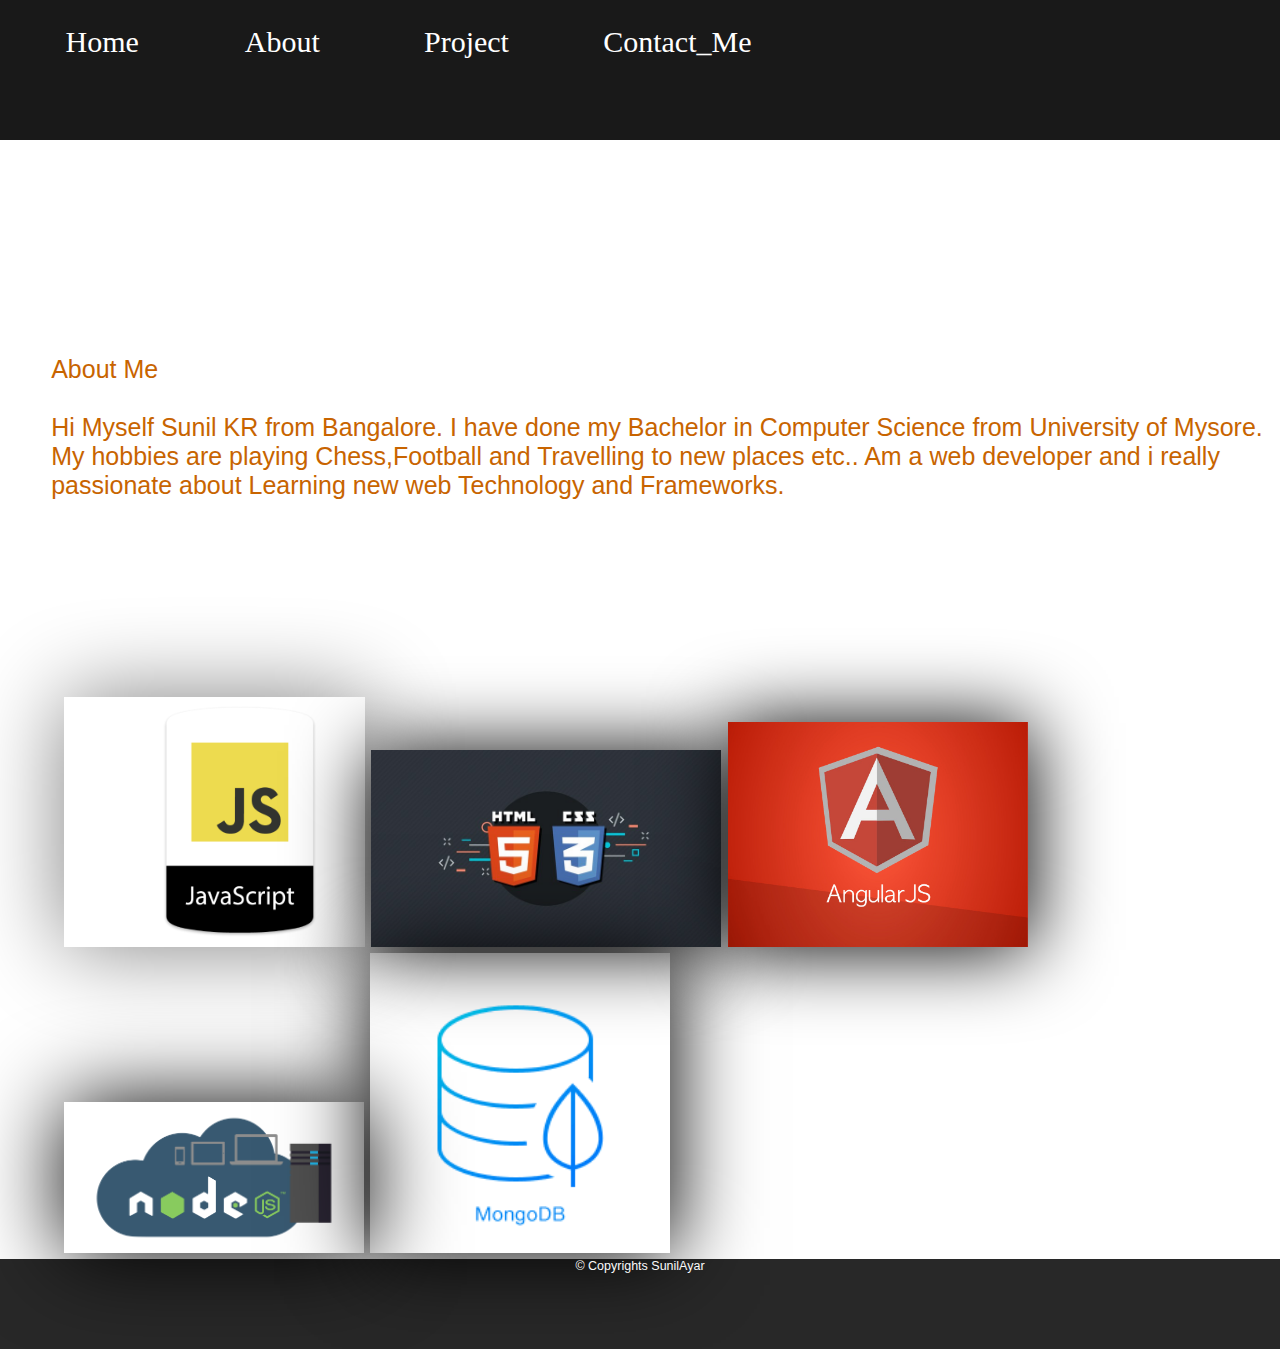
<file: portfolio/about.html>
<!DOCTYPE html>
<html>
<head>
  <meta charset="utf-8">
  <meta name="viewport" content="width=device-width, initial-scale=1.0, user-scalable=no">
  <link rel="stylesheet"
          href="https://fonts.googleapis.com/css?family=Tangerine">

  <link rel="stylesheet" type="text/css" href="about.css">
<title>My Portfolio</title>
</head>
<body>
  <div class="header">
    <ul>
      <li><a href="index.html">Home</li>
      <li><a href="about.html">About</li>
      <li><a href="project.html">Project</li>
      <li><a href="contact.html">Contact_Me</li>
      </ul>
    </div>

    <div class="about">
      <a>About Me<br><br>Hi Myself Sunil KR from Bangalore.
          I have done my Bachelor in Computer Science from University of Mysore.

          My hobbies are playing Chess,Football and
          Travelling to new places etc.. 

          Am a web developer and i really passionate
          about Learning new web Technology and Frameworks.
        </a>
      </div>
      <div class="images">
        <div class="tech">
        <img src="js1.png" alt="js" width="250vw" style="box-shadow:0px 0px 90px 0px gray;padding-left:4vw">
       
        <img src="htmlcss.jpg" alt="js" width="350vw" style="box-shadow:2px 2px 80px 1px black;padding-left:0vw">
        <img src="angular.jpg" alt="js" width="300vw" style="box-shadow:2px 2px 80px 1px black">
         
        <img src="nodejs.png" alt="js" width="300vw" style="box-shadow:2px 1px 90px 1px black">
        <img src="MongoDB.png" alt="js" width="300vw" style="box-shadow:2px 2px 80px 1px black">
        </div>
      </div>
    
    <div class="footer1">
      <div class="copy">
        &copy; Copyrights SunilAyar
                </div>
                </div>
</body>
</html>
</file>
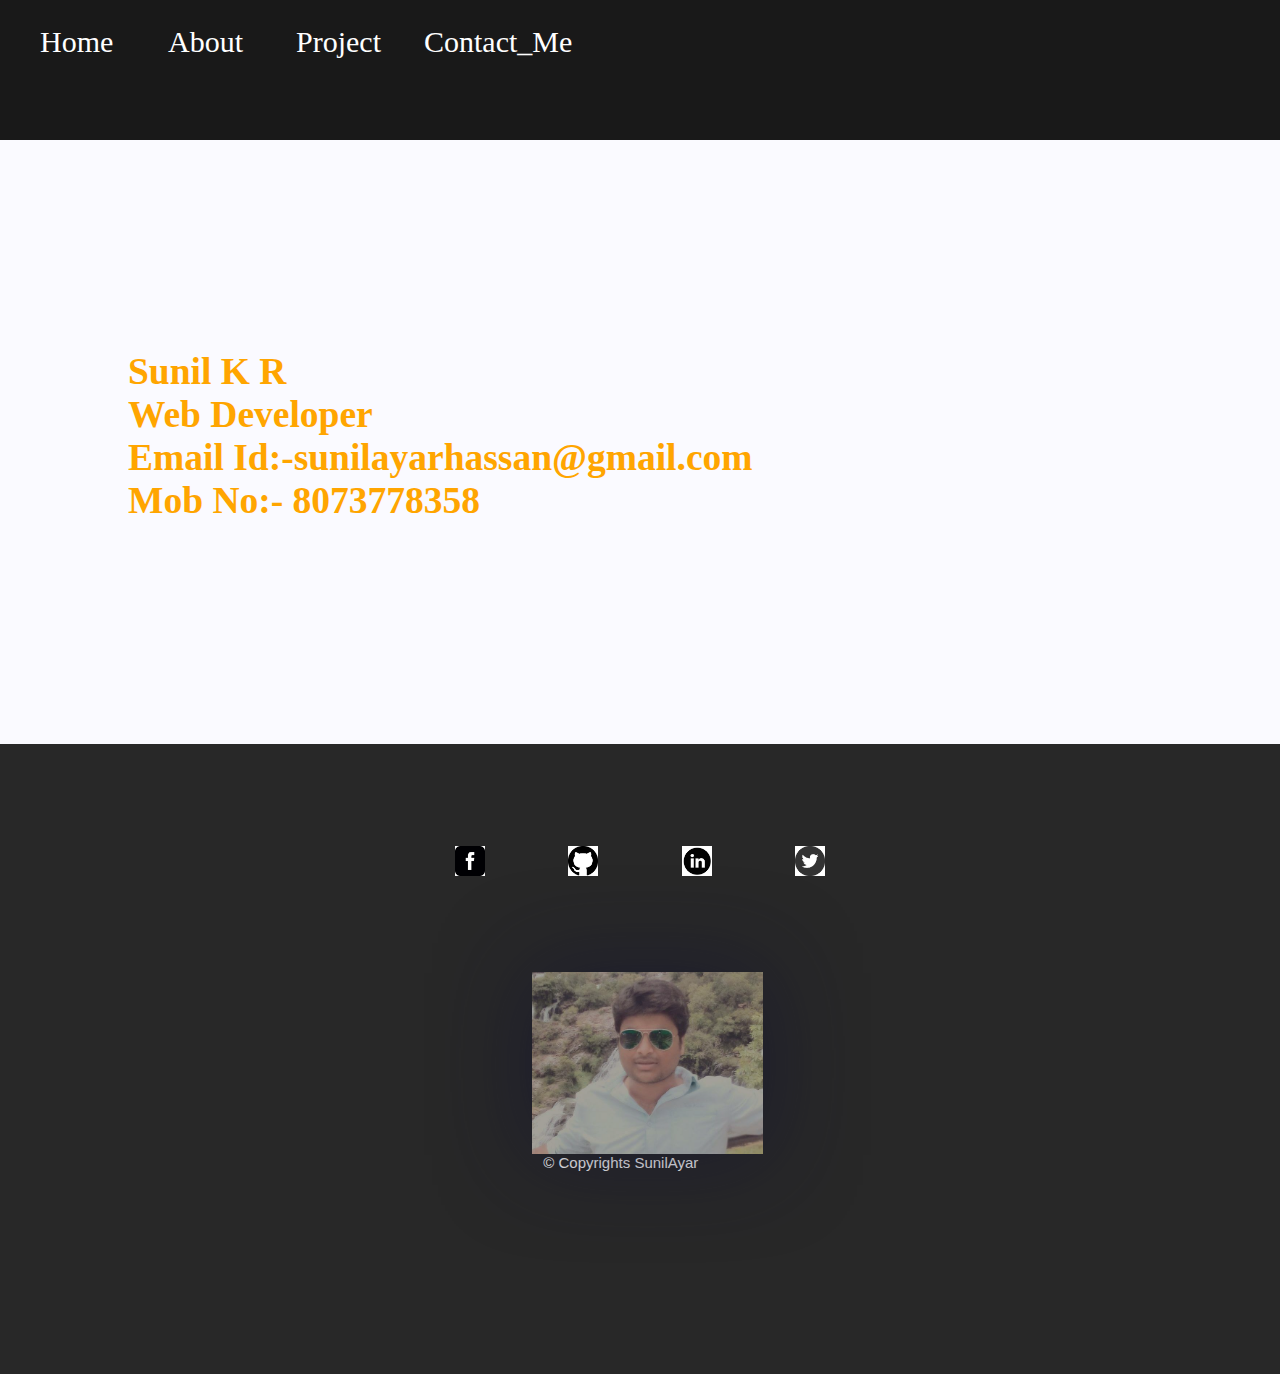
<file: portfolio/contact.html>
<!DOCTYPE html>
<html>
<head>
	<meta charset="utf-8">
	<meta name="viewport" content="width=device-width, initial-scale=1.0, user-scalable=no">
	<link rel="stylesheet"
          href="https://fonts.googleapis.com/css?family=Tangerine">

  <link rel="stylesheet" type="text/css" href="index.css">
<title>My Portfolio</title>
</head>
<body>
  <div class="header">
  	<ul>
   		<li><a href="index.html">Home</li>
   		<li><a href="about.html">About</li>
   		<li><a href="project.html">Project</li>
       <li><a href="contact.html">Contact_Me</a> 
   		</ul>
    </div>
   <div class="contact-me">
       <h2>Sunil K R<br>
        Web Developer<br>
        Email Id:-sunilayarhassan@gmail.com<br>
        Mob No:- 8073778358</h2>
      </div>
  
  <div class="footer1">
    <div class="social-site">
      <a href="https://www.facebook.com/sunil.ayar.3"><img src="fb.png" 
         width="30vw" style="padding: 3vw"></a>
      <a href="https://github.com/sunilkrayar"><img src="git.png" width="30vw" style="padding: 3vw"></a>
      <a href="https://www.linkedin.com/in/sunil-k-r-658333113/"><img src="in.png" width="30vw" style="padding: 3vw"></a>
      <a href="https://twitter.com/sunilayarhassan"><img src="twitter.png" width="30vw" style="padding: 3vw"></a>
     <div class="image">
      </div>
      <div class="copy">
        &copy; Copyrights SunilAyar
                </div>
    </div>
</div>
</body>
</html>
</file>
<file: Assignment3/index.css>
:root{
	font-size: 25px;
}	
body{
	margin:0vw;
 
	
}
.header{
	display: flex;
	margin: 0vw;
	padding: 1vw;
	background-color: rgba(25,25,25,255);
  position: fixed;
  
   width: 100vw;
   opacity: 0.8;
	}
 
    ul{
    	display: flex;
    	height: 10vh;
    	justify-content:space-around;
    	list-style-type: none;
     
    	}
   li a{
 	display: flex;
	font-family: 'Tangerine';
             text-decoration:none;
              color: white;
              font-size: 1.4rem;
              width: 10vw;
          }
         li a:hover{
            color:rgb(2,255,10);
            font-size: 1.9rem
          }
    
          @media only screen  and  (max-width: 350px){
        	.header{
        	          display: flex;

        	}
        	ul{
        		display: flex;
        		flex-direction: column;
        		justify-content: space-around;
        		height: 30vh;
    	       }
    	      li a{
    	      	
    	      	font-size:0.8rem;
    	      	color:yellow;

    	      }
        }

        @media only screen  and  (min-width:350px) and (max-width: 865px){
        	.header{
        	          display: flex;

        	}
        	ul{
        		display: flex;
        		justify-content: space-between;
        		width:60vw;
        		
    	       }
    	      li a{
    	      	
    	      	font-size:1rem;
    	      }
    	     li a:hover{
    	      	background-color:red;
    	      }
        }
       

       .container{
        display: flex;
        align-content: center;
        background-image: url(city.jpg);
        background-repeat: no-repeat;;
        background-size: cover;
          width: 100vw;
        height: 100vh; 

         }
    
     .info{
      display: flex;
        margin:20vw;
      padding:0vw;
      margin-left: 1.8vw;
      list-style-type:none;
      color:rgb(255,255,255);
       font-size:2.6rem;
      font-family:italic;
         text-decoration: none;
         font-weight:bold;
         text-transform: capitalize;
     }

 .footer1{
  display: flex;
 justify-content:center;
  margin: 0vw;
  background-color:rgb(40,40,40);
  height:70vh;
  width: 100vw;

}

.social-site{
padding:5vw;
}
img:hover{
	 box-shadow: 1px 5px 20px 3px rgb(255,255,250);
	
}


 .image{
          display: flex;
          margin-top:4vw;
          margin-left:9vw;
         padding:5vw;
        width:8vw;
        height:6vh;
        background-image: url(sunilkr.jpg);
        background-repeat: no-repeat;
        background-size: cover;
        box-shadow: 0px 1px 90px 0px rgb(20,20,50);
        opacity: 0.6;
       }
       .image:hover{
         opacity: 1;
           box-shadow: 0px 1px 60px 0px rgb(255,205,205);
       }
  
    .copy{
        text-align: center;
        color: rgb(250,250,250);
        font-size: 0.4rem;
        font-family: sans-serif;
        padding-right:3vw;

    }
.contact-me{
    	display: flex;
    	flex-wrap: wrap;
    	align-content:center;
    	padding: 10vw;
    	 background-color: rgb(250,250,255);
    	 height:40vh;
    	 width:80vw;
       padding-top:20vw;
    	 font-size:1rem;
       color: orange;
    }
    

 @media screen and (max-width:415px){
             .info{
              	display: flex;
              	align-content: flex-end;
              	font-size:1rem;
              	margin: 0vw;
           margin-top:100vw;
         padding-left: 10vw;
        width: 2vw;
        height: 1vh;
       }
       .footer1{
       	   height: 60vh;
           padding-top:10vw;
       }
              .image{
              	display: flex;
              	  box-shadow: 0px 1px 90px 0px rgb(250,250,250);
              	  padding: 10vw;
              	  margin: 10vw;
                  width: 20vw;
                  height: 7vh;

              }
              .copy{
                      display: flex;
                      font-size: 0.3rem;
                      color:rgb(255,255,255);
                     
                      padding-left:15vw;
                      padding-bottom:15vw;

              }
              .contact-me{
              	display: flex;
              	width: 100vw;
              	font-size:0.4rem;
              	height: 30vh;
              	padding-top:100vw;
              	padding-left: 4vw;
}

 }
         
   @media only screen and (min-width: 416px) and (max-width:580px){
     	
        .info{
              
                align-content: flex-end;
                font-size:1.8rem;
                margin: 0vw;
         padding-top:60vw;
         padding-left: 10vw;
        width: 2vw;
        height: 1vh;
        }

     	 .footer1{
     	 	display: flex;
       	   height:60vh;
       }
              .image{
              	display: flex;
              	  box-shadow: 0px 1px 90px 0px rgb(250,250,250);
              	  padding: 8vw;
              	  margin: 6vw;
                  width: 20vw;
                  height: 5vh;

              }
              .copy{
              	   
                      
                      display: flex;
                      font-size: 0.4rem;
                      color:rgb(255,255,255);
                     
                      padding-left:15vw;
                      padding-bottom:15vw;
              }
   
     
     .contact-me{
              	display: flex;
              	width: 100vw;
              	font-size:0.6rem;
              	height:40vh;
              	padding-top:30vw;
              	padding-left:6vw;
              }

}
</file>
<file: Modal_jquery/modal.css>
:root{
	font-size: 16px;
}

body{
	margin: 0;
}

.navbar{
	display: flex;
	flex-wrap: wrap;
	overflow: hidden;
  position: fixed;
	justify-content:space-around;
	background-color:  darkblue;
	top: 0;
	width:100vw;
	height: 13vh;
}
.navbar a{
	display: flex;
	justify-content:space-around;
	 text-transform: capitalize;
	 text-decoration: none;
	 font-size:1.5rem;
	 color: white;
	 margin-top:0.7vw;
	 padding:0.9vw;
	 opacity: 0.7;
	 font-family:solid;
}
 .b{
          width:3vw;
          height:3vw;
          box-shadow: 1px 2px 5px 1px yellow;
          font-size: 2rem;
          font-weight: bold;
          background-color: darkblue;
          color:yellow;
}

.download{

          width:10vw;
          height:3vw;
          margin-right: 1.5vw;
          box-shadow: 1px 2px 5px 1px darkblue;
          font-size:1.4rem;
          font-weight:bold;
          color: blue;
          border:2px solid red;
          background-color: darkblue;
          color:yellow;
          font-family: sans-serif;
}
 a:hover{
	opacity: 1;
}

.v41{
  margin-left:6vw;
}

.test{
  margin-top: 10vw;
  margin-left: 1vw;
  padding:0.3vw;
  font-size:1.5rem;
  width:90vw;
  box-shadow: 1px 1px 50px 1px white;
  border: 2px solid black;
  border-radius:16px;

}
.search{
	border: 1px solid red;
	box-shadow: 3px 3px 4px 2px green;
}



.side{
	display: flex;
     color:green;
     padding:3vw;
     	display:none;
	font-size: 1rem;
	font-weight: 700;
	font-family:serif;
	padding-left: 2vw;
    overflow-y: scroll;
    width:10vw;
    max-height: 60vh;
    
}
#collapse{
	font-size: 1rem;
	color: black;
	font-weight: bold;
}
#menu{
	font-size:1.7rem;
}

.tfirst{
  display: flex;
  justify-content: flex-start;
  font-weight:400;
  font-size: 1.2rem;
  margin-left: 4vw;
 
  
}
.col{
  font-weight: bold;
  font-size: 2rem;
  font-family: serif;
  margin-bottom:0.1vw;
  padding-bottom: 2vw;
  margin-top: 1vw;

}
.tt1{
  font-size: 1.2rem;
  border:1px none;
  margin-right:12vw;
  margin-top: 5vw;
  width: 50vw;
  height: 20vh;
}

    .tsecond{
       display: flex;
       background-color: rgb(220 220 220);
       width: 30vw;
       height: 20vh;
       margin-left: 3vw;
       font-size: 1.2rem;
       font-weight: 700;
       box-shadow: 1px 2px 20px 1px rgb(230 230 230);
    }

.st{
  font-size:3.5rem;
  font-weight: bolder;
  border: 4px   solid red;
  margin-left:2vw;
  margin-top:2vw;
  width:12vw;
  height:10vh;
  background-color: black;
  color: white;
  box-shadow: 1px 2px 10px 1px black;
}
.ads{
  margin-left: 3vw;
  margin-top: 3vw;
}


.tthree{
  display: flex;
       margin-left:1vw;
       font-size: 1.2rem;
       font-weight:400;
       
    }
    .howit{
      font-weight: bold;
      font-size: 2rem;
      text-transform: capitalize;
      margin-left: 2vw;
      margin-top: 2vw;
    }
    .tt2{
  font-size: 1.2rem;
  border:1px none;
  margin-right:12vw;
  margin-top:8vw;
  width: 50vw;
  height: 20vh;
}

.ex-modal{
  display: flex;
  justify-content: flex-start;
  font-weight:400;
  font-size: 1.2rem;
  margin-left: 4vw;
  margin-bottom: 5vw;
 
}
.example{
  font-size: 2rem;
  margin-left: 2vw;
  margin-top: 5vw;
}
 .tt3{
  font-size: 1.2rem;
  border:1px none;
  margin-right:12vw;
  margin-top: 10vw;
  width: 50vw;
  height:10vh;
}
.modal1{
  display:none;
  
    
    z-index: 1; 
    padding-top:100px; 
    left: 0;
    top: 0;
    width: 100vw; 
    height:50vh; 
    overflow: auto;


}
.modal-content{
  position: relative;
    background-color: #fefefe;
    margin: auto;
    padding: 0;
    border: 1px solid #888;
    width: 80%;
    box-shadow: 0 4px 8px 0 rgba(0,0,0,0.2),0 6px 20px 0 rgba(0,0,0,0.19);
    
    animation-name: animatetop;
    animation-duration: 0.4s
}
@keyframes animatetop {
    from {top:-200px; opacity:0.8}
    to {top:0; opacity:1}
}

.close {
    color: white;
    float: right;
    font-size:2.5rem;
    font-weight: bold;
}

.close:hover,
.close:focus {
    color: #000;
    text-decoration: none;
    cursor: pointer;
}

.modal-header {
    padding: 2px 16px;
    background-color: #5cb85c;
    color: white;
}

.modal-body {padding: 30px;}

.modal-footer {
    padding: 2px 16px;
    background-color: #5cb85c;
    color: white;
}
.btn1{
  width: 20vw;
  height: 8vh;
  font-size: 1.5rem;
  margin-left: 30vw;
  background-color: blue;
  margin-bottom: 2vw;
 color: white;
}
.code{
  display: flex;
  width:95vw;
  height: 40vh;
  overflow: scroll;
  border:0.5px solid black;
  font-size: 1.2rem;
  margin-left: 4vw;
  margin-top: 1vw;
  color: blue;
  box-shadow: 1px 1px 5px 1px red;
}
@media screen and (max-width:667px){

         .navbar a{
         	display: flex;
         	flex-wrap: wrap;
         	justify-content:space-around;
         	font-size:0.9rem;
         	opacity: 0.8;
         
         }
           .b{
           	display:none;
           	
           	font-size: 1.2rem;
           	box-shadow: 1px 1px 1px 1px black;
	           border: 0.1px solid black;
           }

a:hover{
	opacity: 1;
}
.download{
	display: none;
}
.v41{
  margin-left:32vw;
}
       .test{
       	display: flex;
       	margin-top:0.1vw;
	margin-left:0.1vw;
       	padding:1vw;
       	width: 97.5vw;
       	font-size: 1rem;

       	box-shadow: 1px 1px 10px 1px white;
	border: 0.1px solid black;
       }

   #menu{
   	font-size: 1rem;

   }
   .search{
	border: 1px none;
  border-radius: 20px;
	box-shadow: 1px 0px 10px 2px green;
}
   .side{
	display: flex;
     color:gray;
     padding:3vw;
     	display:none;
	font-size:0.8rem;
	font-weight:bold;
	font-family:serif;
	padding-left:4vw;
    overflow: scroll;
    width:12vw;
    max-height: 60vh

}
}
   @media only screen  and  (min-width:666px) and (max-width:800px){
  
         .navbar a{
         	display: flex;
         	flex-wrap: wrap;
         	justify-content:space-around;
         	font-size:1.1rem;
         	opacity: 0.8;
         
         }
           .b{
           	display:flex;
           	
           	font-size: 1.2rem;
           	box-shadow: 1px 1px 10px 1px yellow;
	           border: 0px solid black;
           }

a:hover{
	opacity: 1;
}
.download{
	display:none;
}
.v41{
  margin-left:0vw;
}
       .test{
       	display: flex;
       	margin-top:0.1vw;
	margin-left:0.1vw;
       	padding:1vw;
       	width:97.5vw;
       	font-size: 1rem;

       	box-shadow: 1px 1px 10px 1px white;
	border: 0.1px solid black;
       }
   
   .side{
	display: flex;
     color:gray;
     padding:5vw;
     	display:none;
	font-size:1rem;
	font-weight:bold;
	font-family:serif;
	padding-left:2vw;
    overflow: scroll;
    width:15vw;
    max-height: 60vh

}

 }
  
  @media screen and (max-width:800px){

              .second{
                display: flex;
                margin-top: 30vw;

              }
              .test{

                   border:solid 1px black;
                   border-radius: 5px;
              }
           .side{
            font-size:0.8rem;
            margin-left: 10vw;
            width: 50vw;
           }
     
            .tfirst{
              display: flex;

            }
            .col{
              font-size: 1.4rem;
              margin-top: 0.1vw;
            }
            .tt1{
              margin-bottom:4vw;
              font-size:0.8rem;
            }

            .tsecond{
              display: flex;
              width:100vw;
              height:30vh;
              margin-left: 0.1vw;
            }
            .st{
                 font-size:4.5rem;
                 width: 48vw;
                 height:18vh;
                 margin-top:3vw;
            }
            .ads{
              font-size:1rem;
              margin-left: 2vw;
              text-align: center;
              margin-top: 10vw;
            }

            .tthree{
              display: flex;
            }
            .howit{
              font-size:1.4rem;
              margin-top: 1vw;
            }

            .tt2{
              font-size: 0.8rem;
              margin-bottom:5vw;
              width: 90vw;
              height:45vh;
            }
                    .ex-modal{
                      display: flex;
                    }
                  .example{
                    font-size: 1.4rem;
                    margin-top: 1vw;
                  }
                   .tt3{
              font-size: 0.8rem;
              margin-bottom:5vw;
              width: 90vw;
      
            }
            .btn1{
              width: 99.5vw;
              height: 8vh;
              margin-left: 0.5vw;
              color: white;
            }
            .code{
            font-size:0.8rem;
            margin-left: 0.1vw;
            width: 100vw;
           }

}
</file>
<file: portfolio/index.css>
:root{
	font-size: 25px;
}	
body{
	margin:0vw;
 
	
}
.header{
	display: flex;
	margin:0vw;
	padding:0vw;
	background-color: rgba(25,25,25,25);
  position: fixed;
   width: 100vw;
 }
 
    ul{
    	display: flex;
    	height: 10vh;
    	justify-content:space-around;
    	list-style-type: none;
     
    	}
   li a{
 	display: flex;
	font-family:serif;
             text-decoration:none;
              color: white;
              font-size: 1.2rem;
              width: 10vw;
          }
         
    
          @media only screen  and  (max-width: 350px){
        	.header{
        	          display: flex;

        	}
        	ul{
        		display: flex;
        		flex-direction: column;
        		justify-content: space-around;
        		height: 30vh;
    	       }
    	      li a{
    	      	
    	      	font-size:0.5rem;
    	      
    	      }
        }

        @media only screen  and  (min-width:350px) and (max-width: 865px){
        	.header{
        	          display: flex;

        	}
        	ul{
        		display: flex;
        		justify-content: space-between;
        		width:60vw;
        		
    	       }
    	      li a{
    	      	
    	      	font-size:0.6rem;
    	      }
    	     
        }
       

       .container{
        display: flex;
        align-content: center;
        background-image: url(city.jpg);
        background-repeat: no-repeat;;
        background-size: cover;
          width: 100vw;
        height: 100vh; 

         }
    
     .info{
      display: flex;
        margin:20vw;
      padding:0vw;
      margin-left: 1.8vw;
      list-style-type:none;
      color:rgb(255,255,255);
       font-size:2.6rem;
      font-family:italic;
         text-decoration: none;
         font-weight:bold;
         text-transform: capitalize;
     }

 .footer1{
  display: flex;
 justify-content:center;
  margin: 0vw;
  background-color:rgb(40,40,40);
  height:70vh;
  width: 100vw;

}

.social-site{
padding:5vw;
}
img:hover{
	 box-shadow: 1px 5px 20px 3px rgb(255,255,250);
	
}


 .image{
          display: flex;
          margin-top:4vw;
          margin-left:9vw;
         padding:5vw;
        width:8vw;
        height:6vh;
        background-image: url(sunilkr.jpg);
        background-repeat: no-repeat;
        background-size: cover;
        box-shadow: 0px 1px 90px 0px rgb(20,20,50);
        opacity: 0.6;
       }
       .image:hover{
         opacity: 1;
           box-shadow: 0px 1px 60px 0px rgb(255,205,205);
       }
  
    .copy{
        text-align: center;
        color: rgb(250,250,250);
        font-size: 0.6rem;
        font-family: sans-serif;
        padding-right:3vw;

    }
.contact-me{
    	display: flex;
      flex-wrap: wrap;
      align-content:center;
      padding: 10vw;
       background-color: rgb(250,250,255);
       height:40vh;
       width:80vw;
       padding-top:20vw;
       font-size:1rem;
       color: orange;
    }
    

 @media screen and (max-width:415px){
             .info{
              	display: flex;
              	align-content: flex-end;
              	font-size:1.2rem;
              	margin: 0vw;
           margin-top:100vw;
         padding-left: 10vw;
        width: 2vw;
        height: 1vh;
       }
       .footer1{
       	display: flex;
           height:70vh;
           width: 100vw;
           padding-top: 10vw;
       }
              .image{
              	display: flex;
              	  box-shadow: 0px 1px 90px 0px rgb(250,250,250);
              	  padding: 10vw;
              	  margin: 10vw;
                  width: 20vw;
                  height: 7vh;

              }
              .copy{
                      display: flex;
                      font-size: 0.3rem;
                      color:rgb(255,255,255);
                     
                      padding-left:15vw;
                      padding-bottom:15vw;

              }
              .contact-me{
              	display: flex;
              	width: 80vw;
              	font-size:0.4rem;
              	height: 30vh;
              	padding-top:100vw;
              	padding-left: 4vw;
}

 }
         
   @media only screen and (min-width: 416px) and (max-width:580px){
     	
        .info{
              
                align-content: flex-end;
                font-size:1.8rem;
                margin: 0vw;
         padding-top:60vw;
         padding-left: 10vw;
        width: 2vw;
        height: 1vh;
        }

     	 .footer1{
     	 	display: flex;
       	   height:60vh;
       }
              .image{
              	display: flex;
              	  box-shadow: 0px 1px 90px 0px rgb(250,250,250);
              	  padding: 8vw;
              	  margin: 6vw;
                  width: 20vw;
                  height: 5vh;

              }
              .copy{
              	   
                      
                      display: flex;
                      font-size: 0.4rem;
                      color:rgb(255,255,255);
                     
                      padding-left:15vw;
                      padding-bottom:15vw;
              }
   
     
     .contact-me{
              	display: flex;
              	width: 100vw;
              	font-size:0.6rem;
              	height:40vh;
              	padding-top:30vw;
              	padding-left:6vw;
              }

}
</file>
<file: Whatsapp/index.css>
:root{
	font-size: 16px;
}

h4{
	color: white;
}
h6{
	color: white;

}
ul li {
	font-size: 1rem;
	font-weight:500;
	text-transform: capitalize;

}
.text{
	text-align: right;
}
</file>
<file: Assignment3/about.css>
:root{
  font-size: 25px;
} 
body{
  margin:0vw;
 
  
}
.header{
  display: flex;
  margin: 0vw;
  padding: 1vw;
  background-color: rgba(25,25,25,255);
  position: fixed;
  
   width: 100vw;
   opacity: 0.8;
  }
 
    ul{
      display: flex;
      height: 10vh;
      justify-content:space-around;
      list-style-type: none;
     
      }
   li a{
  display: flex;
  font-family: 'Tangerine';
             text-decoration:none;
              color: white;
              font-size: 1.4rem;
              width: 10vw;
          }
         li a:hover{
            color:rgb(2,255,10);
            font-size: 1.9rem
          }


          @media only screen  and  (max-width: 350px){
        	.header{
        	          display: flex;

        	}
        	ul{
        		display: flex;
        		flex-direction: column;
        		justify-content: space-around;
        		height: 30vh;
    	       }
    	      li a{
    	      	
    	      	font-size:0.8rem;
    	      	color:yellow;

    	      }
        }

        @media only screen  and  (min-width:350px) and (max-width: 865px){
        	.header{
        	          display: flex;

        	}
        	ul{
        		display: flex;
        		justify-content: space-between;
        		width:60vw;
        		
    	       }
    	      li a{
    	      	
    	      	font-size:1rem;
    	      }
    	     li a:hover{
    	      	background-color:red;
    	      }
        }
       

    
 .footer1{
  display: flex;
 justify-content:center;
  margin: 0vw;
  background-color:rgb(40,40,40);
  height:10vh;
  width: 100vw;

}


  
    .copy{
        text-align: center;
        color: rgb(250,250,250);
        font-size: 0.5rem;
        font-family: sans-serif;
    }

    
    	.about{

             display: flex;
             align-items: center;
             padding-bottom:0vw;
             padding-top: 10vw;
             height: 60vh;


      }
      a{
         color: rgb(200,100,0);
         font-size: 1rem;
         font-weight: 500;
         font-style: bold;
         font-family:sans-serif;
         padding-left: 2vw;
      }
    .images{
        display: flex;
        align-content: flex-end;
    
        padding-bottom:0vw; 
        padding-left: 5vw;
    }

        @media only screen  and  (max-width: 340px){
         
        .about a{
          display: flex;
           font-size: 0.5rem;
           padding-top:60vw;

         }
         img{

                  width:50vw;
         }
          .copy{
            font-size: 0.3rem;
          }

     }


      @media only screen  and  (min-width: 340px) and (max-width: 500px){
         
        .about a{
          display: flex;
           font-size: 0.6rem;
           padding-top:20vw;
         
         }
         img{

                  width:40vw;
                  padding-top:0vw;
                  margin-top:20vw;
         }
          .copy{

            font-size: 0.4rem;
          }

     }
</file>
<file: Assignment3/project.css>
:root{
	font-size: 25px;
}	
body{
	margin:0vw;
 
	
}
.header{
	display: flex;
	margin: 0vw;
	padding: 1vw;
	background-color: rgba(25,25,25,250);
  position: fixed;
 
   width: 100vw;
   opacity: 0.8;
	}
 
    ul{
    	display: flex;
    	height: 10vh;
    	justify-content:space-around;
    	list-style-type: none;
     
    	}
   li a{
 	display: flex;
	font-family: 'Tangerine';
             text-decoration:none;
              color: white;
              font-size: 1.4rem;
              width: 10vw;
          }
         li a:hover{
            color:rgb(2,255,10);
            font-size: 1.9rem
          }
    
          @media only screen  and  (max-width: 350px){
        	.header{
        	          display: flex;

        	}
        	ul{
        		display: flex;
        		flex-direction: column;
        		justify-content: space-around;
        		height: 30vh;
    	       }
    	      li a{
    	      	
    	      	font-size:0.8rem;
    	      	color:yellow;

    	      }
        }

        @media only screen  and  (min-width:350px) and (max-width: 865px){
        	.header{
        	          display: flex;

        	}
        	ul{
        		display: flex;
        		justify-content: space-between;
        		width:60vw;
        		
    	       }
    	      li a{
    	      	
    	      	font-size:1rem;
    	      }
    	     li a:hover{
    	      	background-color:red;
    	      }
        }
       

    
 .footer1{
  display: flex;
 justify-content:center;
  margin: 0vw;
  background-color:rgb(40,40,40);
  height:10vh;
  width:100vw;

}


  
    .copy{
        text-align: center;
        color: rgb(250,250,250);
        font-size: 0.5rem;
        font-family: sans-serif;
    }

    
    .project{
      display: flex;
      align-content: center;
      flex-wrap: wrap;
             height:60vh;
    }

    .images{
          padding-top:15vw;
          padding-left:3vw;
    }
       .nam{
           
           padding-bottom:1vw;
           padding-left:3vw;
           color: rgb(250,100,30);
           font-size:0.9rem;
           font-style: italic;
           font-family: serif;
      }

      .decs{
        display: flex;
         font-family: italic;
         font-size:0.7rem;
         color: rgb(20,20,20);
         padding-left:3vw;
         font-weight: bold;

         padding-bottom:10vw;
         line-height:5vh;
      }


      @media only screen and (max-width:349px){
              
                .images{
                        margin-top:90vw;
                        
                         margin-left:3vw;
                }
                 img{
                      width:35vw;
                  

                 }
                 .nam{
                    font-size: 0.5rem;
                    padding-top:60vw;
                    padding-left: 3vw;
                 }

                 .decs{
                  font-size: 0.4rem;
                  line-height: 3vh;

    
                 }
                 .copy{
                  font-size: 0.3rem;
                 }

      }


      @media only screen and (min-width: 350px) and (max-width:790px){

                   .images{
                   padding-top:40vw;
                  padding-left: 3vw;
                }
                 img{
                      width:30vw;
                  

                 }
                 .nam{
                    font-size: 0.5rem;
                    padding-top:30vw;
                    padding-left: 3vw;
                 }

                 .decs{
                  font-size: 0.4rem;

    
                 }


      }
</file>
<file: portfolio/about.css>
:root{
  font-size: 25px;
} 
body{
  margin:0vw;
 
  
}
.header{
  display: flex;
  margin:0vw;
  padding:0vw;
  background-color: rgba(25,25,25,25);
  position: fixed;
   width: 100vw;
 }
 
    ul{
      display: flex;
      height: 10vh;
      justify-content:space-around;
      list-style-type: none;
     
      }
   li a{
  display: flex;
  font-family:serif;
             text-decoration:none;
              color: white;
              font-size: 1.2rem;
              width: 10vw;
          }
         
    
          @media only screen  and  (max-width: 350px){
          .header{
                    display: flex;

          }
          ul{
            display: flex;
            flex-direction: column;
            justify-content: space-around;
            height: 30vh;
             }
            li a{
              
              font-size:0.5rem;
            
            }
        }

        @media only screen  and  (min-width:350px) and (max-width: 865px){
          .header{
                    display: flex;

          }
          ul{
            display: flex;
            justify-content: space-between;
            width:60vw;
            
             }
            li a{
              
              font-size:0.6rem;
            }
           
        }
       
    
 .footer1{
  display: flex;
 justify-content:center;
  margin: 0vw;
  background-color:rgb(40,40,40);
  height:10vh;
  width: 100vw;

}


  
    .copy{
        text-align: center;
        color: rgb(250,250,250);
        font-size: 0.5rem;
        font-family: sans-serif;
    }

    
    	.about{

             display: flex;
             align-items: center;
             padding-bottom:0vw;
             padding-top: 10vw;
             height: 60vh;


      }
      a{
         color: rgb(200,100,0);
         font-size: 1rem;
         font-weight: 500;
         font-style: bold;
         font-family:sans-serif;
         padding-left: 2vw;
      }
    .images{
        display: flex;
        align-content: flex-end;
    
        padding-bottom:0vw; 
        padding-left: 5vw;
    }

        @media only screen  and  (max-width: 340px){
         
        .about a{
          display: flex;
           font-size: 0.5rem;
           padding-top:60vw;

         }
         img{

                  width:50vw;
         }
          .copy{
            font-size: 0.3rem;
          }

     }


      @media only screen  and  (min-width: 340px) and (max-width: 500px){
         
        .about a{
          display: flex;
           font-size: 0.6rem;
           padding-top:20vw;
         
         }
         img{

                  width:40vw;
                  padding-top:0vw;
                  margin-top:20vw;
         }
          .copy{

            font-size: 0.4rem;
          }

     }
</file>
